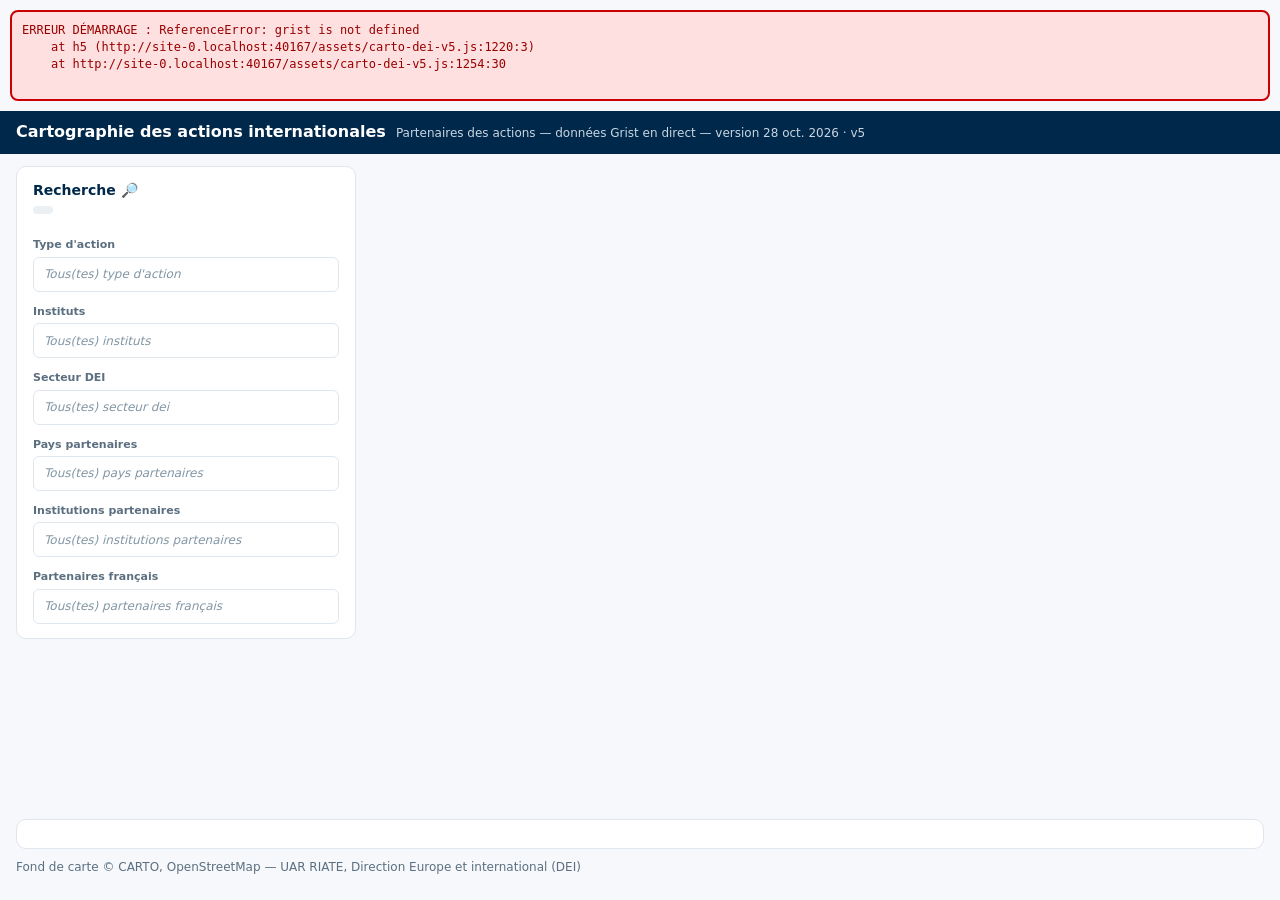
<file: index.html>
<!DOCTYPE html>
<html lang="fr">
  <head>
    <meta charset="UTF-8" />
    <meta name="viewport" content="width=device-width, initial-scale=1.0" />
    <title>Cartographie des actions internationales</title>
    <script src="https://docs.getgrist.com/grist-plugin-api.js"></script>
    <script type="module" crossorigin src="./assets/carto-dei-v5.js"></script>
    <link rel="stylesheet" crossorigin href="./assets/index-lw3D20XE.css">
    <!-- Thème commun aux tableaux de bord DEI (à charger après la feuille de l'application) -->
    <link rel="stylesheet" href="./assets/theme-dei.css?v=5">
  </head>
  <body>
    <div id="error-banner" style="display:none; background:#ffe0e0; color:#900; border:2px solid #c00; padding:10px; margin:10px; font-family:monospace; font-size:12px; white-space:pre-wrap; word-break:break-word;"></div>
    <script>
      function showError(msg) {
        var el = document.getElementById("error-banner");
        el.style.display = "block";
        el.textContent += msg + "\n\n";
      }
      window.addEventListener("error", function (e) {
        showError("ERREUR JS : " + e.message + " (" + e.filename + ":" + e.lineno + ")");
      });
      window.addEventListener("unhandledrejection", function (e) {
        showError("PROMESSE REJETÉE : " + (e.reason && e.reason.stack ? e.reason.stack : e.reason));
      });
    </script>
    <header id="header">
      <h1>Cartographie des actions internationales<small>Partenaires des actions — données Grist en direct — version 28 oct. 2026 · v5</small></h1>
    </header>

    <main id="main" role="main"></main>

    <description id="description"></description>

    <footer id="footer">
      Fond de carte © CARTO, OpenStreetMap — UAR RIATE, Direction Europe et international (DEI)
    </footer>

  </body>
</html>
</file>
<file: assets/index-lw3D20XE.css>
.maplibregl-map{font:12px/20px Helvetica Neue,Arial,Helvetica,sans-serif;overflow:hidden;position:relative;-webkit-tap-highlight-color:rgb(0 0 0/0)}.maplibregl-canvas{left:0;position:absolute;top:0}.maplibregl-map:fullscreen{height:100%;width:100%}.maplibregl-ctrl-group button.maplibregl-ctrl-compass{touch-action:none}.maplibregl-canvas-container.maplibregl-interactive,.maplibregl-ctrl-group button.maplibregl-ctrl-compass{cursor:grab;-webkit-user-select:none;-moz-user-select:none;user-select:none}.maplibregl-canvas-container.maplibregl-interactive.maplibregl-track-pointer{cursor:pointer}.maplibregl-canvas-container.maplibregl-interactive:active,.maplibregl-ctrl-group button.maplibregl-ctrl-compass:active{cursor:grabbing}.maplibregl-canvas-container.maplibregl-touch-zoom-rotate,.maplibregl-canvas-container.maplibregl-touch-zoom-rotate .maplibregl-canvas{touch-action:pan-x pan-y}.maplibregl-canvas-container.maplibregl-touch-drag-pan,.maplibregl-canvas-container.maplibregl-touch-drag-pan .maplibregl-canvas{touch-action:pinch-zoom}.maplibregl-canvas-container.maplibregl-touch-zoom-rotate.maplibregl-touch-drag-pan,.maplibregl-canvas-container.maplibregl-touch-zoom-rotate.maplibregl-touch-drag-pan .maplibregl-canvas{touch-action:none}.maplibregl-canvas-container.maplibregl-touch-drag-pan.maplibregl-cooperative-gestures,.maplibregl-canvas-container.maplibregl-touch-drag-pan.maplibregl-cooperative-gestures .maplibregl-canvas{touch-action:pan-x pan-y}.maplibregl-ctrl-bottom-left,.maplibregl-ctrl-bottom-right,.maplibregl-ctrl-top-left,.maplibregl-ctrl-top-right{pointer-events:none;position:absolute;z-index:2}.maplibregl-ctrl-top-left{left:0;top:0}.maplibregl-ctrl-top-right{right:0;top:0}.maplibregl-ctrl-bottom-left{bottom:0;left:0}.maplibregl-ctrl-bottom-right{bottom:0;right:0}.maplibregl-ctrl{clear:both;pointer-events:auto;transform:translate(0)}.maplibregl-ctrl-top-left .maplibregl-ctrl{float:left;margin:10px 0 0 10px}.maplibregl-ctrl-top-right .maplibregl-ctrl{float:right;margin:10px 10px 0 0}.maplibregl-ctrl-bottom-left .maplibregl-ctrl{float:left;margin:0 0 10px 10px}.maplibregl-ctrl-bottom-right .maplibregl-ctrl{float:right;margin:0 10px 10px 0}.maplibregl-ctrl-group{background:#fff;border-radius:4px}.maplibregl-ctrl-group:not(:empty){box-shadow:0 0 0 2px #0000001a}@media (forced-colors:active){.maplibregl-ctrl-group:not(:empty){box-shadow:0 0 0 2px ButtonText}}.maplibregl-ctrl-group button{background-color:transparent;border:0;box-sizing:border-box;cursor:pointer;display:block;height:29px;outline:none;padding:0;width:29px}.maplibregl-ctrl-group button+button{border-top:1px solid #ddd}.maplibregl-ctrl button .maplibregl-ctrl-icon{background-position:50%;background-repeat:no-repeat;display:block;height:100%;width:100%}@media (forced-colors:active){.maplibregl-ctrl-icon{background-color:transparent}.maplibregl-ctrl-group button+button{border-top:1px solid ButtonText}}.maplibregl-ctrl button::-moz-focus-inner{border:0;padding:0}.maplibregl-ctrl-attrib-button:focus,.maplibregl-ctrl-group button:focus{box-shadow:0 0 2px 2px #0096ff}.maplibregl-ctrl button:disabled{cursor:not-allowed}.maplibregl-ctrl button:disabled .maplibregl-ctrl-icon{opacity:.25}@media (hover:hover){.maplibregl-ctrl button:not(:disabled):hover{background-color:#0000000d}}.maplibregl-ctrl button:not(:disabled):active{background-color:#0000000d}.maplibregl-ctrl-group button:focus:focus-visible{box-shadow:0 0 2px 2px #0096ff}.maplibregl-ctrl-group button:focus:not(:focus-visible){box-shadow:none}.maplibregl-ctrl-group button:focus:first-child{border-radius:4px 4px 0 0}.maplibregl-ctrl-group button:focus:last-child{border-radius:0 0 4px 4px}.maplibregl-ctrl-group button:focus:only-child{border-radius:inherit}.maplibregl-ctrl button.maplibregl-ctrl-zoom-out .maplibregl-ctrl-icon{background-image:url("data:image/svg+xml;charset=utf-8,%3Csvg xmlns='http://www.w3.org/2000/svg' width='29' height='29' fill='%23333' viewBox='0 0 29 29'%3E%3Cpath d='M10 13c-.75 0-1.5.75-1.5 1.5S9.25 16 10 16h9c.75 0 1.5-.75 1.5-1.5S19.75 13 19 13z'/%3E%3C/svg%3E")}.maplibregl-ctrl button.maplibregl-ctrl-zoom-in .maplibregl-ctrl-icon{background-image:url("data:image/svg+xml;charset=utf-8,%3Csvg xmlns='http://www.w3.org/2000/svg' width='29' height='29' fill='%23333' viewBox='0 0 29 29'%3E%3Cpath d='M14.5 8.5c-.75 0-1.5.75-1.5 1.5v3h-3c-.75 0-1.5.75-1.5 1.5S9.25 16 10 16h3v3c0 .75.75 1.5 1.5 1.5S16 19.75 16 19v-3h3c.75 0 1.5-.75 1.5-1.5S19.75 13 19 13h-3v-3c0-.75-.75-1.5-1.5-1.5'/%3E%3C/svg%3E")}@media (forced-colors:active){.maplibregl-ctrl button.maplibregl-ctrl-zoom-out .maplibregl-ctrl-icon{background-image:url("data:image/svg+xml;charset=utf-8,%3Csvg xmlns='http://www.w3.org/2000/svg' width='29' height='29' fill='%23fff' viewBox='0 0 29 29'%3E%3Cpath d='M10 13c-.75 0-1.5.75-1.5 1.5S9.25 16 10 16h9c.75 0 1.5-.75 1.5-1.5S19.75 13 19 13z'/%3E%3C/svg%3E")}.maplibregl-ctrl button.maplibregl-ctrl-zoom-in .maplibregl-ctrl-icon{background-image:url("data:image/svg+xml;charset=utf-8,%3Csvg xmlns='http://www.w3.org/2000/svg' width='29' height='29' fill='%23fff' viewBox='0 0 29 29'%3E%3Cpath d='M14.5 8.5c-.75 0-1.5.75-1.5 1.5v3h-3c-.75 0-1.5.75-1.5 1.5S9.25 16 10 16h3v3c0 .75.75 1.5 1.5 1.5S16 19.75 16 19v-3h3c.75 0 1.5-.75 1.5-1.5S19.75 13 19 13h-3v-3c0-.75-.75-1.5-1.5-1.5'/%3E%3C/svg%3E")}}@media (forced-colors:active) and (prefers-color-scheme:light){.maplibregl-ctrl button.maplibregl-ctrl-zoom-out .maplibregl-ctrl-icon{background-image:url("data:image/svg+xml;charset=utf-8,%3Csvg xmlns='http://www.w3.org/2000/svg' width='29' height='29' viewBox='0 0 29 29'%3E%3Cpath d='M10 13c-.75 0-1.5.75-1.5 1.5S9.25 16 10 16h9c.75 0 1.5-.75 1.5-1.5S19.75 13 19 13z'/%3E%3C/svg%3E")}.maplibregl-ctrl button.maplibregl-ctrl-zoom-in .maplibregl-ctrl-icon{background-image:url("data:image/svg+xml;charset=utf-8,%3Csvg xmlns='http://www.w3.org/2000/svg' width='29' height='29' viewBox='0 0 29 29'%3E%3Cpath d='M14.5 8.5c-.75 0-1.5.75-1.5 1.5v3h-3c-.75 0-1.5.75-1.5 1.5S9.25 16 10 16h3v3c0 .75.75 1.5 1.5 1.5S16 19.75 16 19v-3h3c.75 0 1.5-.75 1.5-1.5S19.75 13 19 13h-3v-3c0-.75-.75-1.5-1.5-1.5'/%3E%3C/svg%3E")}}.maplibregl-ctrl button.maplibregl-ctrl-fullscreen .maplibregl-ctrl-icon{background-image:url("data:image/svg+xml;charset=utf-8,%3Csvg xmlns='http://www.w3.org/2000/svg' width='29' height='29' fill='%23333' viewBox='0 0 29 29'%3E%3Cpath d='M24 16v5.5c0 1.75-.75 2.5-2.5 2.5H16v-1l3-1.5-4-5.5 1-1 5.5 4 1.5-3zM6 16l1.5 3 5.5-4 1 1-4 5.5 3 1.5v1H7.5C5.75 24 5 23.25 5 21.5V16zm7-11v1l-3 1.5 4 5.5-1 1-5.5-4L6 13H5V7.5C5 5.75 5.75 5 7.5 5zm11 2.5c0-1.75-.75-2.5-2.5-2.5H16v1l3 1.5-4 5.5 1 1 5.5-4 1.5 3h1z'/%3E%3C/svg%3E")}.maplibregl-ctrl button.maplibregl-ctrl-shrink .maplibregl-ctrl-icon{background-image:url("data:image/svg+xml;charset=utf-8,%3Csvg xmlns='http://www.w3.org/2000/svg' width='29' height='29' viewBox='0 0 29 29'%3E%3Cpath d='M18.5 16c-1.75 0-2.5.75-2.5 2.5V24h1l1.5-3 5.5 4 1-1-4-5.5 3-1.5v-1zM13 18.5c0-1.75-.75-2.5-2.5-2.5H5v1l3 1.5L4 24l1 1 5.5-4 1.5 3h1zm3-8c0 1.75.75 2.5 2.5 2.5H24v-1l-3-1.5L25 5l-1-1-5.5 4L17 5h-1zM10.5 13c1.75 0 2.5-.75 2.5-2.5V5h-1l-1.5 3L5 4 4 5l4 5.5L5 12v1z'/%3E%3C/svg%3E")}@media (forced-colors:active){.maplibregl-ctrl button.maplibregl-ctrl-fullscreen .maplibregl-ctrl-icon{background-image:url("data:image/svg+xml;charset=utf-8,%3Csvg xmlns='http://www.w3.org/2000/svg' width='29' height='29' fill='%23fff' viewBox='0 0 29 29'%3E%3Cpath d='M24 16v5.5c0 1.75-.75 2.5-2.5 2.5H16v-1l3-1.5-4-5.5 1-1 5.5 4 1.5-3zM6 16l1.5 3 5.5-4 1 1-4 5.5 3 1.5v1H7.5C5.75 24 5 23.25 5 21.5V16zm7-11v1l-3 1.5 4 5.5-1 1-5.5-4L6 13H5V7.5C5 5.75 5.75 5 7.5 5zm11 2.5c0-1.75-.75-2.5-2.5-2.5H16v1l3 1.5-4 5.5 1 1 5.5-4 1.5 3h1z'/%3E%3C/svg%3E")}.maplibregl-ctrl button.maplibregl-ctrl-shrink .maplibregl-ctrl-icon{background-image:url("data:image/svg+xml;charset=utf-8,%3Csvg xmlns='http://www.w3.org/2000/svg' width='29' height='29' fill='%23fff' viewBox='0 0 29 29'%3E%3Cpath d='M18.5 16c-1.75 0-2.5.75-2.5 2.5V24h1l1.5-3 5.5 4 1-1-4-5.5 3-1.5v-1zM13 18.5c0-1.75-.75-2.5-2.5-2.5H5v1l3 1.5L4 24l1 1 5.5-4 1.5 3h1zm3-8c0 1.75.75 2.5 2.5 2.5H24v-1l-3-1.5L25 5l-1-1-5.5 4L17 5h-1zM10.5 13c1.75 0 2.5-.75 2.5-2.5V5h-1l-1.5 3L5 4 4 5l4 5.5L5 12v1z'/%3E%3C/svg%3E")}}@media (forced-colors:active) and (prefers-color-scheme:light){.maplibregl-ctrl button.maplibregl-ctrl-fullscreen .maplibregl-ctrl-icon{background-image:url("data:image/svg+xml;charset=utf-8,%3Csvg xmlns='http://www.w3.org/2000/svg' width='29' height='29' viewBox='0 0 29 29'%3E%3Cpath d='M24 16v5.5c0 1.75-.75 2.5-2.5 2.5H16v-1l3-1.5-4-5.5 1-1 5.5 4 1.5-3zM6 16l1.5 3 5.5-4 1 1-4 5.5 3 1.5v1H7.5C5.75 24 5 23.25 5 21.5V16zm7-11v1l-3 1.5 4 5.5-1 1-5.5-4L6 13H5V7.5C5 5.75 5.75 5 7.5 5zm11 2.5c0-1.75-.75-2.5-2.5-2.5H16v1l3 1.5-4 5.5 1 1 5.5-4 1.5 3h1z'/%3E%3C/svg%3E")}.maplibregl-ctrl button.maplibregl-ctrl-shrink .maplibregl-ctrl-icon{background-image:url("data:image/svg+xml;charset=utf-8,%3Csvg xmlns='http://www.w3.org/2000/svg' width='29' height='29' viewBox='0 0 29 29'%3E%3Cpath d='M18.5 16c-1.75 0-2.5.75-2.5 2.5V24h1l1.5-3 5.5 4 1-1-4-5.5 3-1.5v-1zM13 18.5c0-1.75-.75-2.5-2.5-2.5H5v1l3 1.5L4 24l1 1 5.5-4 1.5 3h1zm3-8c0 1.75.75 2.5 2.5 2.5H24v-1l-3-1.5L25 5l-1-1-5.5 4L17 5h-1zM10.5 13c1.75 0 2.5-.75 2.5-2.5V5h-1l-1.5 3L5 4 4 5l4 5.5L5 12v1z'/%3E%3C/svg%3E")}}.maplibregl-ctrl button.maplibregl-ctrl-compass .maplibregl-ctrl-icon{background-image:url("data:image/svg+xml;charset=utf-8,%3Csvg xmlns='http://www.w3.org/2000/svg' width='29' height='29' fill='%23333' viewBox='0 0 29 29'%3E%3Cpath d='m10.5 14 4-8 4 8z'/%3E%3Cpath fill='%23ccc' d='m10.5 16 4 8 4-8z'/%3E%3C/svg%3E")}@media (forced-colors:active){.maplibregl-ctrl button.maplibregl-ctrl-compass .maplibregl-ctrl-icon{background-image:url("data:image/svg+xml;charset=utf-8,%3Csvg xmlns='http://www.w3.org/2000/svg' width='29' height='29' fill='%23fff' viewBox='0 0 29 29'%3E%3Cpath d='m10.5 14 4-8 4 8z'/%3E%3Cpath fill='%23ccc' d='m10.5 16 4 8 4-8z'/%3E%3C/svg%3E")}}@media (forced-colors:active) and (prefers-color-scheme:light){.maplibregl-ctrl button.maplibregl-ctrl-compass .maplibregl-ctrl-icon{background-image:url("data:image/svg+xml;charset=utf-8,%3Csvg xmlns='http://www.w3.org/2000/svg' width='29' height='29' viewBox='0 0 29 29'%3E%3Cpath d='m10.5 14 4-8 4 8z'/%3E%3Cpath fill='%23ccc' d='m10.5 16 4 8 4-8z'/%3E%3C/svg%3E")}}.maplibregl-ctrl button.maplibregl-ctrl-globe .maplibregl-ctrl-icon{background-image:url("data:image/svg+xml;charset=utf-8,%3Csvg xmlns='http://www.w3.org/2000/svg' width='22' height='22' fill='none' stroke='%23333' viewBox='0 0 22 22'%3E%3Ccircle cx='11' cy='11' r='8.5'/%3E%3Cpath d='M17.5 11c0 4.819-3.02 8.5-6.5 8.5S4.5 15.819 4.5 11 7.52 2.5 11 2.5s6.5 3.681 6.5 8.5Z'/%3E%3Cpath d='M13.5 11c0 2.447-.331 4.64-.853 6.206-.262.785-.562 1.384-.872 1.777-.314.399-.58.517-.775.517s-.461-.118-.775-.517c-.31-.393-.61-.992-.872-1.777C8.831 15.64 8.5 13.446 8.5 11s.331-4.64.853-6.206c.262-.785.562-1.384.872-1.777.314-.399.58-.517.775-.517s.461.118.775.517c.31.393.61.992.872 1.777.522 1.565.853 3.76.853 6.206Z'/%3E%3Cpath d='M11 7.5c-1.909 0-3.622-.166-4.845-.428-.616-.132-1.08-.283-1.379-.434a1.3 1.3 0 0 1-.224-.138q.07-.058.224-.138c.299-.151.763-.302 1.379-.434C7.378 5.666 9.091 5.5 11 5.5s3.622.166 4.845.428c.616.132 1.08.283 1.379.434.105.053.177.1.224.138q-.07.058-.224.138c-.299.151-.763.302-1.379.434-1.223.262-2.936.428-4.845.428ZM4.486 6.436ZM11 16.5c-1.909 0-3.622-.166-4.845-.428-.616-.132-1.08-.283-1.379-.434a1.3 1.3 0 0 1-.224-.138 1.3 1.3 0 0 1 .224-.138c.299-.151.763-.302 1.379-.434C7.378 14.666 9.091 14.5 11 14.5s3.622.166 4.845.428c.616.132 1.08.283 1.379.434.105.053.177.1.224.138a1.3 1.3 0 0 1-.224.138c-.299.151-.763.302-1.379.434-1.223.262-2.936.428-4.845.428Zm-6.514-1.064ZM11 12.5c-2.46 0-4.672-.222-6.255-.574-.796-.177-1.406-.38-1.805-.59a1.5 1.5 0 0 1-.39-.272.3.3 0 0 1-.047-.064.3.3 0 0 1 .048-.064c.066-.073.189-.167.389-.272.399-.21 1.009-.413 1.805-.59C6.328 9.722 8.54 9.5 11 9.5s4.672.222 6.256.574c.795.177 1.405.38 1.804.59.2.105.323.2.39.272a.3.3 0 0 1 .047.064.3.3 0 0 1-.048.064 1.4 1.4 0 0 1-.389.272c-.399.21-1.009.413-1.804.59-1.584.352-3.796.574-6.256.574Zm-8.501-1.51v.002zm0 .018v.002zm17.002.002v-.002zm0-.018v-.002z'/%3E%3C/svg%3E")}.maplibregl-ctrl button.maplibregl-ctrl-globe-enabled .maplibregl-ctrl-icon{background-image:url("data:image/svg+xml;charset=utf-8,%3Csvg xmlns='http://www.w3.org/2000/svg' width='22' height='22' fill='none' stroke='%2333b5e5' viewBox='0 0 22 22'%3E%3Ccircle cx='11' cy='11' r='8.5'/%3E%3Cpath d='M17.5 11c0 4.819-3.02 8.5-6.5 8.5S4.5 15.819 4.5 11 7.52 2.5 11 2.5s6.5 3.681 6.5 8.5Z'/%3E%3Cpath d='M13.5 11c0 2.447-.331 4.64-.853 6.206-.262.785-.562 1.384-.872 1.777-.314.399-.58.517-.775.517s-.461-.118-.775-.517c-.31-.393-.61-.992-.872-1.777C8.831 15.64 8.5 13.446 8.5 11s.331-4.64.853-6.206c.262-.785.562-1.384.872-1.777.314-.399.58-.517.775-.517s.461.118.775.517c.31.393.61.992.872 1.777.522 1.565.853 3.76.853 6.206Z'/%3E%3Cpath d='M11 7.5c-1.909 0-3.622-.166-4.845-.428-.616-.132-1.08-.283-1.379-.434a1.3 1.3 0 0 1-.224-.138q.07-.058.224-.138c.299-.151.763-.302 1.379-.434C7.378 5.666 9.091 5.5 11 5.5s3.622.166 4.845.428c.616.132 1.08.283 1.379.434.105.053.177.1.224.138q-.07.058-.224.138c-.299.151-.763.302-1.379.434-1.223.262-2.936.428-4.845.428ZM4.486 6.436ZM11 16.5c-1.909 0-3.622-.166-4.845-.428-.616-.132-1.08-.283-1.379-.434a1.3 1.3 0 0 1-.224-.138 1.3 1.3 0 0 1 .224-.138c.299-.151.763-.302 1.379-.434C7.378 14.666 9.091 14.5 11 14.5s3.622.166 4.845.428c.616.132 1.08.283 1.379.434.105.053.177.1.224.138a1.3 1.3 0 0 1-.224.138c-.299.151-.763.302-1.379.434-1.223.262-2.936.428-4.845.428Zm-6.514-1.064ZM11 12.5c-2.46 0-4.672-.222-6.255-.574-.796-.177-1.406-.38-1.805-.59a1.5 1.5 0 0 1-.39-.272.3.3 0 0 1-.047-.064.3.3 0 0 1 .048-.064c.066-.073.189-.167.389-.272.399-.21 1.009-.413 1.805-.59C6.328 9.722 8.54 9.5 11 9.5s4.672.222 6.256.574c.795.177 1.405.38 1.804.59.2.105.323.2.39.272a.3.3 0 0 1 .047.064.3.3 0 0 1-.048.064 1.4 1.4 0 0 1-.389.272c-.399.21-1.009.413-1.804.59-1.584.352-3.796.574-6.256.574Zm-8.501-1.51v.002zm0 .018v.002zm17.002.002v-.002zm0-.018v-.002z'/%3E%3C/svg%3E")}.maplibregl-ctrl button.maplibregl-ctrl-terrain .maplibregl-ctrl-icon{background-image:url("data:image/svg+xml;charset=utf-8,%3Csvg xmlns='http://www.w3.org/2000/svg' width='22' height='22' fill='%23333' viewBox='0 0 22 22'%3E%3Cpath d='m1.754 13.406 4.453-4.851 3.09 3.09 3.281 3.277.969-.969-3.309-3.312 3.844-4.121 6.148 6.886h1.082v-.855l-7.207-8.07-4.84 5.187L6.169 6.57l-5.48 5.965v.871ZM.688 16.844h20.625v1.375H.688Zm0 0'/%3E%3C/svg%3E")}.maplibregl-ctrl button.maplibregl-ctrl-terrain-enabled .maplibregl-ctrl-icon{background-image:url("data:image/svg+xml;charset=utf-8,%3Csvg xmlns='http://www.w3.org/2000/svg' width='22' height='22' fill='%2333b5e5' viewBox='0 0 22 22'%3E%3Cpath d='m1.754 13.406 4.453-4.851 3.09 3.09 3.281 3.277.969-.969-3.309-3.312 3.844-4.121 6.148 6.886h1.082v-.855l-7.207-8.07-4.84 5.187L6.169 6.57l-5.48 5.965v.871ZM.688 16.844h20.625v1.375H.688Zm0 0'/%3E%3C/svg%3E")}.maplibregl-ctrl button.maplibregl-ctrl-geolocate .maplibregl-ctrl-icon{background-image:url("data:image/svg+xml;charset=utf-8,%3Csvg xmlns='http://www.w3.org/2000/svg' width='29' height='29' fill='%23333' viewBox='0 0 20 20'%3E%3Cpath d='M10 4C9 4 9 5 9 5v.1A5 5 0 0 0 5.1 9H5s-1 0-1 1 1 1 1 1h.1A5 5 0 0 0 9 14.9v.1s0 1 1 1 1-1 1-1v-.1a5 5 0 0 0 3.9-3.9h.1s1 0 1-1-1-1-1-1h-.1A5 5 0 0 0 11 5.1V5s0-1-1-1m0 2.5a3.5 3.5 0 1 1 0 7 3.5 3.5 0 1 1 0-7'/%3E%3Ccircle cx='10' cy='10' r='2'/%3E%3C/svg%3E")}.maplibregl-ctrl button.maplibregl-ctrl-geolocate:disabled .maplibregl-ctrl-icon{background-image:url("data:image/svg+xml;charset=utf-8,%3Csvg xmlns='http://www.w3.org/2000/svg' width='29' height='29' fill='%23aaa' viewBox='0 0 20 20'%3E%3Cpath d='M10 4C9 4 9 5 9 5v.1A5 5 0 0 0 5.1 9H5s-1 0-1 1 1 1 1 1h.1A5 5 0 0 0 9 14.9v.1s0 1 1 1 1-1 1-1v-.1a5 5 0 0 0 3.9-3.9h.1s1 0 1-1-1-1-1-1h-.1A5 5 0 0 0 11 5.1V5s0-1-1-1m0 2.5a3.5 3.5 0 1 1 0 7 3.5 3.5 0 1 1 0-7'/%3E%3Ccircle cx='10' cy='10' r='2'/%3E%3Cpath fill='red' d='m14 5 1 1-9 9-1-1z'/%3E%3C/svg%3E")}.maplibregl-ctrl button.maplibregl-ctrl-geolocate.maplibregl-ctrl-geolocate-active .maplibregl-ctrl-icon{background-image:url("data:image/svg+xml;charset=utf-8,%3Csvg xmlns='http://www.w3.org/2000/svg' width='29' height='29' fill='%2333b5e5' viewBox='0 0 20 20'%3E%3Cpath d='M10 4C9 4 9 5 9 5v.1A5 5 0 0 0 5.1 9H5s-1 0-1 1 1 1 1 1h.1A5 5 0 0 0 9 14.9v.1s0 1 1 1 1-1 1-1v-.1a5 5 0 0 0 3.9-3.9h.1s1 0 1-1-1-1-1-1h-.1A5 5 0 0 0 11 5.1V5s0-1-1-1m0 2.5a3.5 3.5 0 1 1 0 7 3.5 3.5 0 1 1 0-7'/%3E%3Ccircle cx='10' cy='10' r='2'/%3E%3C/svg%3E")}.maplibregl-ctrl button.maplibregl-ctrl-geolocate.maplibregl-ctrl-geolocate-active-error .maplibregl-ctrl-icon{background-image:url("data:image/svg+xml;charset=utf-8,%3Csvg xmlns='http://www.w3.org/2000/svg' width='29' height='29' fill='%23e58978' viewBox='0 0 20 20'%3E%3Cpath d='M10 4C9 4 9 5 9 5v.1A5 5 0 0 0 5.1 9H5s-1 0-1 1 1 1 1 1h.1A5 5 0 0 0 9 14.9v.1s0 1 1 1 1-1 1-1v-.1a5 5 0 0 0 3.9-3.9h.1s1 0 1-1-1-1-1-1h-.1A5 5 0 0 0 11 5.1V5s0-1-1-1m0 2.5a3.5 3.5 0 1 1 0 7 3.5 3.5 0 1 1 0-7'/%3E%3Ccircle cx='10' cy='10' r='2'/%3E%3C/svg%3E")}.maplibregl-ctrl button.maplibregl-ctrl-geolocate.maplibregl-ctrl-geolocate-background .maplibregl-ctrl-icon{background-image:url("data:image/svg+xml;charset=utf-8,%3Csvg xmlns='http://www.w3.org/2000/svg' width='29' height='29' fill='%2333b5e5' viewBox='0 0 20 20'%3E%3Cpath d='M10 4C9 4 9 5 9 5v.1A5 5 0 0 0 5.1 9H5s-1 0-1 1 1 1 1 1h.1A5 5 0 0 0 9 14.9v.1s0 1 1 1 1-1 1-1v-.1a5 5 0 0 0 3.9-3.9h.1s1 0 1-1-1-1-1-1h-.1A5 5 0 0 0 11 5.1V5s0-1-1-1m0 2.5a3.5 3.5 0 1 1 0 7 3.5 3.5 0 1 1 0-7'/%3E%3C/svg%3E")}.maplibregl-ctrl button.maplibregl-ctrl-geolocate.maplibregl-ctrl-geolocate-background-error .maplibregl-ctrl-icon{background-image:url("data:image/svg+xml;charset=utf-8,%3Csvg xmlns='http://www.w3.org/2000/svg' width='29' height='29' fill='%23e54e33' viewBox='0 0 20 20'%3E%3Cpath d='M10 4C9 4 9 5 9 5v.1A5 5 0 0 0 5.1 9H5s-1 0-1 1 1 1 1 1h.1A5 5 0 0 0 9 14.9v.1s0 1 1 1 1-1 1-1v-.1a5 5 0 0 0 3.9-3.9h.1s1 0 1-1-1-1-1-1h-.1A5 5 0 0 0 11 5.1V5s0-1-1-1m0 2.5a3.5 3.5 0 1 1 0 7 3.5 3.5 0 1 1 0-7'/%3E%3C/svg%3E")}.maplibregl-ctrl button.maplibregl-ctrl-geolocate.maplibregl-ctrl-geolocate-waiting .maplibregl-ctrl-icon{animation:maplibregl-spin 2s linear infinite}@media (forced-colors:active){.maplibregl-ctrl button.maplibregl-ctrl-geolocate .maplibregl-ctrl-icon{background-image:url("data:image/svg+xml;charset=utf-8,%3Csvg xmlns='http://www.w3.org/2000/svg' width='29' height='29' fill='%23fff' viewBox='0 0 20 20'%3E%3Cpath d='M10 4C9 4 9 5 9 5v.1A5 5 0 0 0 5.1 9H5s-1 0-1 1 1 1 1 1h.1A5 5 0 0 0 9 14.9v.1s0 1 1 1 1-1 1-1v-.1a5 5 0 0 0 3.9-3.9h.1s1 0 1-1-1-1-1-1h-.1A5 5 0 0 0 11 5.1V5s0-1-1-1m0 2.5a3.5 3.5 0 1 1 0 7 3.5 3.5 0 1 1 0-7'/%3E%3Ccircle cx='10' cy='10' r='2'/%3E%3C/svg%3E")}.maplibregl-ctrl button.maplibregl-ctrl-geolocate:disabled .maplibregl-ctrl-icon{background-image:url("data:image/svg+xml;charset=utf-8,%3Csvg xmlns='http://www.w3.org/2000/svg' width='29' height='29' fill='%23999' viewBox='0 0 20 20'%3E%3Cpath d='M10 4C9 4 9 5 9 5v.1A5 5 0 0 0 5.1 9H5s-1 0-1 1 1 1 1 1h.1A5 5 0 0 0 9 14.9v.1s0 1 1 1 1-1 1-1v-.1a5 5 0 0 0 3.9-3.9h.1s1 0 1-1-1-1-1-1h-.1A5 5 0 0 0 11 5.1V5s0-1-1-1m0 2.5a3.5 3.5 0 1 1 0 7 3.5 3.5 0 1 1 0-7'/%3E%3Ccircle cx='10' cy='10' r='2'/%3E%3Cpath fill='red' d='m14 5 1 1-9 9-1-1z'/%3E%3C/svg%3E")}.maplibregl-ctrl button.maplibregl-ctrl-geolocate.maplibregl-ctrl-geolocate-active .maplibregl-ctrl-icon{background-image:url("data:image/svg+xml;charset=utf-8,%3Csvg xmlns='http://www.w3.org/2000/svg' width='29' height='29' fill='%2333b5e5' viewBox='0 0 20 20'%3E%3Cpath d='M10 4C9 4 9 5 9 5v.1A5 5 0 0 0 5.1 9H5s-1 0-1 1 1 1 1 1h.1A5 5 0 0 0 9 14.9v.1s0 1 1 1 1-1 1-1v-.1a5 5 0 0 0 3.9-3.9h.1s1 0 1-1-1-1-1-1h-.1A5 5 0 0 0 11 5.1V5s0-1-1-1m0 2.5a3.5 3.5 0 1 1 0 7 3.5 3.5 0 1 1 0-7'/%3E%3Ccircle cx='10' cy='10' r='2'/%3E%3C/svg%3E")}.maplibregl-ctrl button.maplibregl-ctrl-geolocate.maplibregl-ctrl-geolocate-active-error .maplibregl-ctrl-icon{background-image:url("data:image/svg+xml;charset=utf-8,%3Csvg xmlns='http://www.w3.org/2000/svg' width='29' height='29' fill='%23e58978' viewBox='0 0 20 20'%3E%3Cpath d='M10 4C9 4 9 5 9 5v.1A5 5 0 0 0 5.1 9H5s-1 0-1 1 1 1 1 1h.1A5 5 0 0 0 9 14.9v.1s0 1 1 1 1-1 1-1v-.1a5 5 0 0 0 3.9-3.9h.1s1 0 1-1-1-1-1-1h-.1A5 5 0 0 0 11 5.1V5s0-1-1-1m0 2.5a3.5 3.5 0 1 1 0 7 3.5 3.5 0 1 1 0-7'/%3E%3Ccircle cx='10' cy='10' r='2'/%3E%3C/svg%3E")}.maplibregl-ctrl button.maplibregl-ctrl-geolocate.maplibregl-ctrl-geolocate-background .maplibregl-ctrl-icon{background-image:url("data:image/svg+xml;charset=utf-8,%3Csvg xmlns='http://www.w3.org/2000/svg' width='29' height='29' fill='%2333b5e5' viewBox='0 0 20 20'%3E%3Cpath d='M10 4C9 4 9 5 9 5v.1A5 5 0 0 0 5.1 9H5s-1 0-1 1 1 1 1 1h.1A5 5 0 0 0 9 14.9v.1s0 1 1 1 1-1 1-1v-.1a5 5 0 0 0 3.9-3.9h.1s1 0 1-1-1-1-1-1h-.1A5 5 0 0 0 11 5.1V5s0-1-1-1m0 2.5a3.5 3.5 0 1 1 0 7 3.5 3.5 0 1 1 0-7'/%3E%3C/svg%3E")}.maplibregl-ctrl button.maplibregl-ctrl-geolocate.maplibregl-ctrl-geolocate-background-error .maplibregl-ctrl-icon{background-image:url("data:image/svg+xml;charset=utf-8,%3Csvg xmlns='http://www.w3.org/2000/svg' width='29' height='29' fill='%23e54e33' viewBox='0 0 20 20'%3E%3Cpath d='M10 4C9 4 9 5 9 5v.1A5 5 0 0 0 5.1 9H5s-1 0-1 1 1 1 1 1h.1A5 5 0 0 0 9 14.9v.1s0 1 1 1 1-1 1-1v-.1a5 5 0 0 0 3.9-3.9h.1s1 0 1-1-1-1-1-1h-.1A5 5 0 0 0 11 5.1V5s0-1-1-1m0 2.5a3.5 3.5 0 1 1 0 7 3.5 3.5 0 1 1 0-7'/%3E%3C/svg%3E")}}@media (forced-colors:active) and (prefers-color-scheme:light){.maplibregl-ctrl button.maplibregl-ctrl-geolocate .maplibregl-ctrl-icon{background-image:url("data:image/svg+xml;charset=utf-8,%3Csvg xmlns='http://www.w3.org/2000/svg' width='29' height='29' viewBox='0 0 20 20'%3E%3Cpath d='M10 4C9 4 9 5 9 5v.1A5 5 0 0 0 5.1 9H5s-1 0-1 1 1 1 1 1h.1A5 5 0 0 0 9 14.9v.1s0 1 1 1 1-1 1-1v-.1a5 5 0 0 0 3.9-3.9h.1s1 0 1-1-1-1-1-1h-.1A5 5 0 0 0 11 5.1V5s0-1-1-1m0 2.5a3.5 3.5 0 1 1 0 7 3.5 3.5 0 1 1 0-7'/%3E%3Ccircle cx='10' cy='10' r='2'/%3E%3C/svg%3E")}.maplibregl-ctrl button.maplibregl-ctrl-geolocate:disabled .maplibregl-ctrl-icon{background-image:url("data:image/svg+xml;charset=utf-8,%3Csvg xmlns='http://www.w3.org/2000/svg' width='29' height='29' fill='%23666' viewBox='0 0 20 20'%3E%3Cpath d='M10 4C9 4 9 5 9 5v.1A5 5 0 0 0 5.1 9H5s-1 0-1 1 1 1 1 1h.1A5 5 0 0 0 9 14.9v.1s0 1 1 1 1-1 1-1v-.1a5 5 0 0 0 3.9-3.9h.1s1 0 1-1-1-1-1-1h-.1A5 5 0 0 0 11 5.1V5s0-1-1-1m0 2.5a3.5 3.5 0 1 1 0 7 3.5 3.5 0 1 1 0-7'/%3E%3Ccircle cx='10' cy='10' r='2'/%3E%3Cpath fill='red' d='m14 5 1 1-9 9-1-1z'/%3E%3C/svg%3E")}}@keyframes maplibregl-spin{0%{transform:rotate(0)}to{transform:rotate(1turn)}}a.maplibregl-ctrl-logo{background-image:url("data:image/svg+xml;charset=utf-8,%3Csvg xmlns='http://www.w3.org/2000/svg' width='88' height='23' fill='none'%3E%3Cpath fill='%23000' fill-opacity='.4' fill-rule='evenodd' d='M17.408 16.796h-1.827l2.501-12.095h.198l3.324 6.533.988 2.19.988-2.19 3.258-6.533h.181l2.6 12.095h-1.81l-1.218-5.644-.362-1.71-.658 1.71-2.929 5.644h-.098l-2.914-5.644-.757-1.71-.345 1.71zm1.958-3.42-.726 3.663a1.255 1.255 0 0 1-1.232 1.011h-1.827a1.255 1.255 0 0 1-1.229-1.509l2.501-12.095a1.255 1.255 0 0 1 1.23-1.001h.197a1.25 1.25 0 0 1 1.12.685l3.19 6.273 3.125-6.263a1.25 1.25 0 0 1 1.123-.695h.181a1.255 1.255 0 0 1 1.227.991l1.443 6.71a5 5 0 0 1 .314-.787l.009-.016a4.6 4.6 0 0 1 1.777-1.887c.782-.46 1.668-.667 2.611-.667a4.6 4.6 0 0 1 1.7.32l.306.134c.21-.16.474-.256.759-.256h1.694a1.255 1.255 0 0 1 1.212.925 1.255 1.255 0 0 1 1.212-.925h1.711c.284 0 .545.094.755.252.613-.3 1.312-.45 2.075-.45 1.356 0 2.557.445 3.482 1.4q.47.48.763 1.064V4.701a1.255 1.255 0 0 1 1.255-1.255h1.86A1.255 1.255 0 0 1 54.44 4.7v9.194h2.217c.19 0 .37.043.532.118v-4.77c0-.356.147-.678.385-.906a2.42 2.42 0 0 1-.682-1.71c0-.665.267-1.253.735-1.7a2.45 2.45 0 0 1 1.722-.674 2.43 2.43 0 0 1 1.705.675q.318.302.504.683V4.7a1.255 1.255 0 0 1 1.255-1.255h1.744A1.255 1.255 0 0 1 65.812 4.7v3.335a4.8 4.8 0 0 1 1.526-.246c.938 0 1.817.214 2.59.69a4.47 4.47 0 0 1 1.67 1.743v-.98a1.255 1.255 0 0 1 1.256-1.256h1.777c.233 0 .451.064.639.174a3.4 3.4 0 0 1 1.567-.372c.346 0 .861.02 1.285.232a1.25 1.25 0 0 1 .689 1.004 4.7 4.7 0 0 1 .853-.588c.795-.44 1.675-.647 2.61-.647 1.385 0 2.65.39 3.525 1.396.836.938 1.168 2.173 1.168 3.528q-.001.515-.056 1.051a1.255 1.255 0 0 1-.947 1.09l.408.952a1.255 1.255 0 0 1-.477 1.552c-.418.268-.92.463-1.458.612-.613.171-1.304.244-2.049.244-1.06 0-2.043-.207-2.886-.698l-.015-.008c-.798-.48-1.419-1.135-1.818-1.963l-.004-.008a5.8 5.8 0 0 1-.548-2.512q0-.429.053-.843a1.3 1.3 0 0 1-.333-.086l-.166-.004c-.223 0-.426.062-.643.228-.03.024-.142.139-.142.59v3.883a1.255 1.255 0 0 1-1.256 1.256h-1.777a1.255 1.255 0 0 1-1.256-1.256V15.69l-.032.057a4.8 4.8 0 0 1-1.86 1.833 5.04 5.04 0 0 1-2.484.634 4.5 4.5 0 0 1-1.935-.424 1.25 1.25 0 0 1-.764.258h-1.71a1.255 1.255 0 0 1-1.256-1.255V7.687a2.4 2.4 0 0 1-.428.625c.253.23.412.561.412.93v7.553a1.255 1.255 0 0 1-1.256 1.255h-1.843a1.25 1.25 0 0 1-.894-.373c-.228.23-.544.373-.894.373H51.32a1.255 1.255 0 0 1-1.256-1.255v-1.251l-.061.117a4.7 4.7 0 0 1-1.782 1.884 4.77 4.77 0 0 1-2.485.67 5.6 5.6 0 0 1-1.485-.188l.009 2.764a1.255 1.255 0 0 1-1.255 1.259h-1.729a1.255 1.255 0 0 1-1.255-1.255v-3.537a1.255 1.255 0 0 1-1.167.793h-1.679a1.25 1.25 0 0 1-.77-.263 4.5 4.5 0 0 1-1.945.429c-.885 0-1.724-.21-2.495-.632l-.017-.01a5 5 0 0 1-1.081-.836 1.255 1.255 0 0 1-1.254 1.312h-1.81a1.255 1.255 0 0 1-1.228-.99l-.782-3.625-2.044 3.939a1.25 1.25 0 0 1-1.115.676h-.098a1.25 1.25 0 0 1-1.116-.68l-2.061-3.994zM35.92 16.63l.207-.114.223-.15q.493-.356.735-.785l.061-.118.033 1.332h1.678V9.242h-1.694l-.033 1.267q-.133-.329-.526-.658l-.032-.028a3.2 3.2 0 0 0-.668-.428l-.27-.12a3.3 3.3 0 0 0-1.235-.23q-1.136-.001-1.974.493a3.36 3.36 0 0 0-1.3 1.382q-.445.89-.444 2.074 0 1.2.51 2.107a3.8 3.8 0 0 0 1.382 1.381 3.9 3.9 0 0 0 1.893.477q.795 0 1.455-.33zm-2.789-5.38q-.576.675-.575 1.762 0 1.102.559 1.794.576.675 1.645.675a2.25 2.25 0 0 0 .934-.19 2.2 2.2 0 0 0 .468-.29l.178-.161a2.2 2.2 0 0 0 .397-.561q.244-.5.244-1.15v-.115q0-.708-.296-1.267l-.043-.077a2.2 2.2 0 0 0-.633-.709l-.13-.086-.047-.028a2.1 2.1 0 0 0-1.073-.285q-1.052 0-1.629.692zm2.316 2.706c.163-.17.28-.407.28-.83v-.114c0-.292-.06-.508-.15-.68a.96.96 0 0 0-.353-.389.85.85 0 0 0-.464-.127c-.4 0-.56.114-.664.239l-.01.012c-.148.174-.275.45-.275.945 0 .506.122.801.27.99.097.11.266.224.68.224.303 0 .504-.09.687-.269zm7.545 1.705a2.6 2.6 0 0 0 .331.423q.319.33.755.548l.173.074q.65.255 1.49.255 1.02 0 1.844-.493a3.45 3.45 0 0 0 1.316-1.4q.493-.904.493-2.089 0-1.909-.988-2.913-.988-1.02-2.584-1.02-.898 0-1.575.347a3 3 0 0 0-.415.262l-.199.166a3.4 3.4 0 0 0-.64.82V9.242h-1.712v11.553h1.729l-.017-5.134zm.53-1.138q.206.29.48.5l.155.11.053.034q.51.296 1.119.297 1.07 0 1.645-.675.577-.69.576-1.762 0-1.119-.576-1.777-.558-.675-1.645-.675-.435 0-.835.16a2 2 0 0 0-.284.136 2 2 0 0 0-.363.254 2.2 2.2 0 0 0-.46.569l-.082.162a2.6 2.6 0 0 0-.213 1.072v.115q0 .707.296 1.267l.135.211zm.964-.818a1.1 1.1 0 0 0 .367.385.94.94 0 0 0 .476.118c.423 0 .59-.117.687-.23.159-.194.28-.478.28-.95 0-.53-.133-.8-.266-.952l-.021-.025c-.078-.094-.231-.221-.68-.221a1 1 0 0 0-.503.135l-.012.007a.86.86 0 0 0-.335.343c-.073.133-.132.324-.132.614v.115a1.4 1.4 0 0 0 .14.66zm15.7-6.222q.347-.346.346-.856a1.05 1.05 0 0 0-.345-.79 1.18 1.18 0 0 0-.84-.329q-.51 0-.855.33a1.05 1.05 0 0 0-.346.79q0 .51.346.855.345.346.856.346.51 0 .839-.346zm4.337 9.314.033-1.332q.191.403.59.747l.098.081a4 4 0 0 0 .316.224l.223.122a3.2 3.2 0 0 0 1.44.322 3.8 3.8 0 0 0 1.875-.477 3.5 3.5 0 0 0 1.382-1.366q.527-.89.526-2.09 0-1.184-.444-2.073a3.24 3.24 0 0 0-1.283-1.399q-.823-.51-1.942-.51a3.5 3.5 0 0 0-1.527.344l-.086.043-.165.09a3 3 0 0 0-.33.214q-.432.315-.656.707a2 2 0 0 0-.099.198l.082-1.283V4.701h-1.744v12.095zm.473-2.509a2.5 2.5 0 0 0 .566.7q.117.098.245.18l.144.08a2.1 2.1 0 0 0 .975.232q1.07 0 1.645-.675.576-.69.576-1.778 0-1.102-.576-1.777-.56-.691-1.645-.692a2.2 2.2 0 0 0-1.015.235q-.22.113-.415.282l-.15.142a2.1 2.1 0 0 0-.42.594q-.223.479-.223 1.1v.115q0 .705.293 1.26zm2.616-.293c.157-.191.28-.479.28-.967 0-.51-.13-.79-.276-.961l-.021-.026c-.082-.1-.232-.225-.67-.225a.87.87 0 0 0-.681.279l-.012.011c-.154.155-.274.38-.274.807v.115c0 .285.057.499.144.669a1.1 1.1 0 0 0 .367.405c.137.082.28.123.455.123.423 0 .59-.118.686-.23zm8.266-3.013q.345-.13.724-.14l.069-.002q.493 0 .642.099l.247-1.794q-.196-.099-.717-.099a2.3 2.3 0 0 0-.545.063 2 2 0 0 0-.411.148 2.2 2.2 0 0 0-.4.249 2.5 2.5 0 0 0-.485.499 2.7 2.7 0 0 0-.32.581l-.05.137v-1.48h-1.778v7.553h1.777v-3.884q0-.546.159-.943a1.5 1.5 0 0 1 .466-.636 2.5 2.5 0 0 1 .399-.253 2 2 0 0 1 .224-.099zm9.784 2.656.05-.922q0-1.743-.856-2.698-.838-.97-2.584-.97-1.119-.001-2.007.493a3.46 3.46 0 0 0-1.4 1.382q-.493.906-.493 2.106 0 1.07.428 1.975.428.89 1.332 1.432.906.526 2.255.526.973 0 1.668-.185l.044-.012.135-.04q.613-.184.984-.421l-.542-1.267q-.3.162-.642.274l-.297.087q-.51.131-1.3.131-.954 0-1.497-.444a1.6 1.6 0 0 1-.192-.193q-.366-.44-.512-1.234l-.004-.021zm-5.427-1.256-.003.022h3.752v-.138q-.011-.727-.288-1.118a1 1 0 0 0-.156-.176q-.46-.428-1.316-.428-.986 0-1.494.604-.379.45-.494 1.234zm-27.053 2.77V4.7h-1.86v12.095h5.333V15.15zm7.103-5.908v7.553h-1.843V9.242h1.843z'/%3E%3Cpath fill='%23fff' d='m19.63 11.151-.757-1.71-.345 1.71-1.12 5.644h-1.827L18.083 4.7h.197l3.325 6.533.988 2.19.988-2.19L26.839 4.7h.181l2.6 12.095h-1.81l-1.218-5.644-.362-1.71-.658 1.71-2.93 5.644h-.098l-2.913-5.644zm14.836 5.81q-1.02 0-1.893-.478a3.8 3.8 0 0 1-1.381-1.382q-.51-.906-.51-2.106 0-1.185.444-2.074a3.36 3.36 0 0 1 1.3-1.382q.839-.494 1.974-.494a3.3 3.3 0 0 1 1.234.231 3.3 3.3 0 0 1 .97.575q.396.33.527.659l.033-1.267h1.694v7.553H37.18l-.033-1.332q-.279.593-1.02 1.053a3.17 3.17 0 0 1-1.662.444zm.296-1.482q.938 0 1.58-.642.642-.66.642-1.711v-.115q0-.708-.296-1.267a2.2 2.2 0 0 0-.807-.872 2.1 2.1 0 0 0-1.119-.313q-1.053 0-1.629.692-.575.675-.575 1.76 0 1.103.559 1.795.577.675 1.645.675zm6.521-6.237h1.711v1.4q.906-1.597 2.83-1.597 1.596 0 2.584 1.02.988 1.005.988 2.914 0 1.185-.493 2.09a3.46 3.46 0 0 1-1.316 1.399 3.5 3.5 0 0 1-1.844.493q-.954 0-1.662-.329a2.67 2.67 0 0 1-1.086-.97l.017 5.134h-1.728zm4.048 6.22q1.07 0 1.645-.674.577-.69.576-1.762 0-1.119-.576-1.777-.558-.675-1.645-.675-.592 0-1.12.296-.51.28-.822.823-.296.527-.296 1.234v.115q0 .708.296 1.267.313.543.823.855.51.296 1.119.297z'/%3E%3Cpath fill='%23e1e3e9' d='M51.325 4.7h1.86v10.45h3.473v1.646h-5.333zm7.12 4.542h1.843v7.553h-1.843zm.905-1.415a1.16 1.16 0 0 1-.856-.346 1.17 1.17 0 0 1-.346-.856 1.05 1.05 0 0 1 .346-.79q.346-.329.856-.329.494 0 .839.33a1.05 1.05 0 0 1 .345.79 1.16 1.16 0 0 1-.345.855q-.33.346-.84.346zm7.875 9.133a3.17 3.17 0 0 1-1.662-.444q-.723-.46-1.004-1.053l-.033 1.332h-1.71V4.701h1.743v4.657l-.082 1.283q.279-.658 1.086-1.119a3.5 3.5 0 0 1 1.778-.477q1.119 0 1.942.51a3.24 3.24 0 0 1 1.283 1.4q.445.888.444 2.072 0 1.201-.526 2.09a3.5 3.5 0 0 1-1.382 1.366 3.8 3.8 0 0 1-1.876.477zm-.296-1.481q1.069 0 1.645-.675.577-.69.577-1.778 0-1.102-.577-1.776-.56-.691-1.645-.692a2.12 2.12 0 0 0-1.58.659q-.642.641-.642 1.694v.115q0 .71.296 1.267a2.4 2.4 0 0 0 .807.872 2.1 2.1 0 0 0 1.119.313zm5.927-6.237h1.777v1.481q.263-.757.856-1.217a2.14 2.14 0 0 1 1.349-.46q.527 0 .724.098l-.247 1.794q-.149-.099-.642-.099-.774 0-1.416.494-.626.493-.626 1.58v3.883h-1.777V9.242zm9.534 7.718q-1.35 0-2.255-.526-.904-.543-1.332-1.432a4.6 4.6 0 0 1-.428-1.975q0-1.2.493-2.106a3.46 3.46 0 0 1 1.4-1.382q.889-.495 2.007-.494 1.744 0 2.584.97.855.956.856 2.7 0 .444-.05.92h-5.43q.18 1.005.708 1.45.542.443 1.497.443.79 0 1.3-.131a4 4 0 0 0 .938-.362l.542 1.267q-.411.263-1.119.46-.708.198-1.711.197zm1.596-4.558q.016-1.02-.444-1.432-.46-.428-1.316-.428-1.728 0-1.991 1.86z'/%3E%3Cpath d='M5.074 15.948a.484.657 0 0 0-.486.659v1.84a.484.657 0 0 0 .486.659h4.101a.484.657 0 0 0 .486-.659v-1.84a.484.657 0 0 0-.486-.659zm3.56 1.16H5.617v.838h3.017z' style='fill:%23fff;fill-rule:evenodd;stroke-width:1.03600001'/%3E%3Cg style='stroke-width:1.12603545'%3E%3Cpath d='M-9.408-1.416c-3.833-.025-7.056 2.912-7.08 6.615-.02 3.08 1.653 4.832 3.107 6.268.903.892 1.721 1.74 2.32 2.902l-.525-.004c-.543-.003-.992.304-1.24.639a1.87 1.87 0 0 0-.362 1.121l-.011 1.877c-.003.402.104.787.347 1.125.244.338.688.653 1.23.656l4.142.028c.542.003.99-.306 1.238-.641a1.87 1.87 0 0 0 .363-1.121l.012-1.875a1.87 1.87 0 0 0-.348-1.127c-.243-.338-.688-.653-1.23-.656l-.518-.004c.597-1.145 1.425-1.983 2.348-2.87 1.473-1.414 3.18-3.149 3.2-6.226-.016-3.59-2.923-6.684-6.993-6.707m-.006 1.1v.002c3.274.02 5.92 2.532 5.9 5.6-.017 2.706-1.39 4.026-2.863 5.44-1.034.994-2.118 2.033-2.814 3.633-.018.041-.052.055-.075.065q-.013.004-.02.01a.34.34 0 0 1-.226.084.34.34 0 0 1-.224-.086l-.092-.077c-.699-1.615-1.768-2.669-2.781-3.67-1.454-1.435-2.797-2.762-2.78-5.478.02-3.067 2.7-5.545 5.975-5.523m-.02 2.826c-1.62-.01-2.944 1.315-2.955 2.96-.01 1.646 1.295 2.988 2.916 2.999h.002c1.621.01 2.943-1.316 2.953-2.961.011-1.646-1.294-2.988-2.916-2.998m-.005 1.1c1.017.006 1.829.83 1.822 1.89s-.83 1.874-1.848 1.867c-1.018-.006-1.829-.83-1.822-1.89s.83-1.874 1.848-1.868m-2.155 11.857 4.14.025c.271.002.49.305.487.676l-.013 1.875c-.003.37-.224.67-.495.668l-4.14-.025c-.27-.002-.487-.306-.485-.676l.012-1.875c.003-.37.224-.67.494-.668' style='color:%23000;font-style:normal;font-variant:normal;font-weight:400;font-stretch:normal;font-size:medium;line-height:normal;font-family:sans-serif;font-variant-ligatures:normal;font-variant-position:normal;font-variant-caps:normal;font-variant-numeric:normal;font-variant-alternates:normal;font-feature-settings:normal;text-indent:0;text-align:start;text-decoration:none;text-decoration-line:none;text-decoration-style:solid;text-decoration-color:%23000;letter-spacing:normal;word-spacing:normal;text-transform:none;writing-mode:lr-tb;direction:ltr;text-orientation:mixed;dominant-baseline:auto;baseline-shift:baseline;text-anchor:start;white-space:normal;shape-padding:0;clip-rule:evenodd;display:inline;overflow:visible;visibility:visible;opacity:1;isolation:auto;mix-blend-mode:normal;color-interpolation:sRGB;color-interpolation-filters:linearRGB;solid-color:%23000;solid-opacity:1;vector-effect:none;fill:%23000;fill-opacity:.4;fill-rule:evenodd;stroke:none;stroke-width:2.47727823;stroke-linecap:butt;stroke-linejoin:miter;stroke-miterlimit:4;stroke-dasharray:none;stroke-dashoffset:0;stroke-opacity:1;color-rendering:auto;image-rendering:auto;shape-rendering:auto;text-rendering:auto' transform='translate(15.553 2.85)scale(.88807)'/%3E%3Cpath d='M-9.415-.316C-12.69-.338-15.37 2.14-15.39 5.207c-.017 2.716 1.326 4.041 2.78 5.477 1.013 1 2.081 2.055 2.78 3.67l.092.076a.34.34 0 0 0 .225.086.34.34 0 0 0 .227-.083l.019-.01c.022-.009.057-.024.074-.064.697-1.6 1.78-2.64 2.814-3.634 1.473-1.414 2.847-2.733 2.864-5.44.02-3.067-2.627-5.58-5.901-5.601m-.057 8.784c1.621.011 2.944-1.315 2.955-2.96.01-1.646-1.295-2.988-2.916-2.999-1.622-.01-2.945 1.315-2.955 2.96s1.295 2.989 2.916 3' style='clip-rule:evenodd;fill:%23e1e3e9;fill-opacity:1;fill-rule:evenodd;stroke:none;stroke-width:2.47727823;stroke-miterlimit:4;stroke-dasharray:none;stroke-opacity:.4' transform='translate(15.553 2.85)scale(.88807)'/%3E%3Cpath d='M-11.594 15.465c-.27-.002-.492.297-.494.668l-.012 1.876c-.003.371.214.673.485.675l4.14.027c.271.002.492-.298.495-.668l.012-1.877c.003-.37-.215-.672-.485-.674z' style='clip-rule:evenodd;fill:%23fff;fill-opacity:1;fill-rule:evenodd;stroke:none;stroke-width:2.47727823;stroke-miterlimit:4;stroke-dasharray:none;stroke-opacity:.4' transform='translate(15.553 2.85)scale(.88807)'/%3E%3C/g%3E%3C/svg%3E");background-repeat:no-repeat;cursor:pointer;display:block;height:23px;margin:0 0 -4px -4px;overflow:hidden;width:88px}a.maplibregl-ctrl-logo.maplibregl-compact{width:14px}@media (forced-colors:active){a.maplibregl-ctrl-logo{background-color:transparent;background-image:url("data:image/svg+xml;charset=utf-8,%3Csvg xmlns='http://www.w3.org/2000/svg' width='88' height='23' fill='none'%3E%3Cpath fill='%23000' fill-opacity='.4' fill-rule='evenodd' d='M17.408 16.796h-1.827l2.501-12.095h.198l3.324 6.533.988 2.19.988-2.19 3.258-6.533h.181l2.6 12.095h-1.81l-1.218-5.644-.362-1.71-.658 1.71-2.929 5.644h-.098l-2.914-5.644-.757-1.71-.345 1.71zm1.958-3.42-.726 3.663a1.255 1.255 0 0 1-1.232 1.011h-1.827a1.255 1.255 0 0 1-1.229-1.509l2.501-12.095a1.255 1.255 0 0 1 1.23-1.001h.197a1.25 1.25 0 0 1 1.12.685l3.19 6.273 3.125-6.263a1.25 1.25 0 0 1 1.123-.695h.181a1.255 1.255 0 0 1 1.227.991l1.443 6.71a5 5 0 0 1 .314-.787l.009-.016a4.6 4.6 0 0 1 1.777-1.887c.782-.46 1.668-.667 2.611-.667a4.6 4.6 0 0 1 1.7.32l.306.134c.21-.16.474-.256.759-.256h1.694a1.255 1.255 0 0 1 1.212.925 1.255 1.255 0 0 1 1.212-.925h1.711c.284 0 .545.094.755.252.613-.3 1.312-.45 2.075-.45 1.356 0 2.557.445 3.482 1.4q.47.48.763 1.064V4.701a1.255 1.255 0 0 1 1.255-1.255h1.86A1.255 1.255 0 0 1 54.44 4.7v9.194h2.217c.19 0 .37.043.532.118v-4.77c0-.356.147-.678.385-.906a2.42 2.42 0 0 1-.682-1.71c0-.665.267-1.253.735-1.7a2.45 2.45 0 0 1 1.722-.674 2.43 2.43 0 0 1 1.705.675q.318.302.504.683V4.7a1.255 1.255 0 0 1 1.255-1.255h1.744A1.255 1.255 0 0 1 65.812 4.7v3.335a4.8 4.8 0 0 1 1.526-.246c.938 0 1.817.214 2.59.69a4.47 4.47 0 0 1 1.67 1.743v-.98a1.255 1.255 0 0 1 1.256-1.256h1.777c.233 0 .451.064.639.174a3.4 3.4 0 0 1 1.567-.372c.346 0 .861.02 1.285.232a1.25 1.25 0 0 1 .689 1.004 4.7 4.7 0 0 1 .853-.588c.795-.44 1.675-.647 2.61-.647 1.385 0 2.65.39 3.525 1.396.836.938 1.168 2.173 1.168 3.528q-.001.515-.056 1.051a1.255 1.255 0 0 1-.947 1.09l.408.952a1.255 1.255 0 0 1-.477 1.552c-.418.268-.92.463-1.458.612-.613.171-1.304.244-2.049.244-1.06 0-2.043-.207-2.886-.698l-.015-.008c-.798-.48-1.419-1.135-1.818-1.963l-.004-.008a5.8 5.8 0 0 1-.548-2.512q0-.429.053-.843a1.3 1.3 0 0 1-.333-.086l-.166-.004c-.223 0-.426.062-.643.228-.03.024-.142.139-.142.59v3.883a1.255 1.255 0 0 1-1.256 1.256h-1.777a1.255 1.255 0 0 1-1.256-1.256V15.69l-.032.057a4.8 4.8 0 0 1-1.86 1.833 5.04 5.04 0 0 1-2.484.634 4.5 4.5 0 0 1-1.935-.424 1.25 1.25 0 0 1-.764.258h-1.71a1.255 1.255 0 0 1-1.256-1.255V7.687a2.4 2.4 0 0 1-.428.625c.253.23.412.561.412.93v7.553a1.255 1.255 0 0 1-1.256 1.255h-1.843a1.25 1.25 0 0 1-.894-.373c-.228.23-.544.373-.894.373H51.32a1.255 1.255 0 0 1-1.256-1.255v-1.251l-.061.117a4.7 4.7 0 0 1-1.782 1.884 4.77 4.77 0 0 1-2.485.67 5.6 5.6 0 0 1-1.485-.188l.009 2.764a1.255 1.255 0 0 1-1.255 1.259h-1.729a1.255 1.255 0 0 1-1.255-1.255v-3.537a1.255 1.255 0 0 1-1.167.793h-1.679a1.25 1.25 0 0 1-.77-.263 4.5 4.5 0 0 1-1.945.429c-.885 0-1.724-.21-2.495-.632l-.017-.01a5 5 0 0 1-1.081-.836 1.255 1.255 0 0 1-1.254 1.312h-1.81a1.255 1.255 0 0 1-1.228-.99l-.782-3.625-2.044 3.939a1.25 1.25 0 0 1-1.115.676h-.098a1.25 1.25 0 0 1-1.116-.68l-2.061-3.994zM35.92 16.63l.207-.114.223-.15q.493-.356.735-.785l.061-.118.033 1.332h1.678V9.242h-1.694l-.033 1.267q-.133-.329-.526-.658l-.032-.028a3.2 3.2 0 0 0-.668-.428l-.27-.12a3.3 3.3 0 0 0-1.235-.23q-1.136-.001-1.974.493a3.36 3.36 0 0 0-1.3 1.382q-.445.89-.444 2.074 0 1.2.51 2.107a3.8 3.8 0 0 0 1.382 1.381 3.9 3.9 0 0 0 1.893.477q.795 0 1.455-.33zm-2.789-5.38q-.576.675-.575 1.762 0 1.102.559 1.794.576.675 1.645.675a2.25 2.25 0 0 0 .934-.19 2.2 2.2 0 0 0 .468-.29l.178-.161a2.2 2.2 0 0 0 .397-.561q.244-.5.244-1.15v-.115q0-.708-.296-1.267l-.043-.077a2.2 2.2 0 0 0-.633-.709l-.13-.086-.047-.028a2.1 2.1 0 0 0-1.073-.285q-1.052 0-1.629.692zm2.316 2.706c.163-.17.28-.407.28-.83v-.114c0-.292-.06-.508-.15-.68a.96.96 0 0 0-.353-.389.85.85 0 0 0-.464-.127c-.4 0-.56.114-.664.239l-.01.012c-.148.174-.275.45-.275.945 0 .506.122.801.27.99.097.11.266.224.68.224.303 0 .504-.09.687-.269zm7.545 1.705a2.6 2.6 0 0 0 .331.423q.319.33.755.548l.173.074q.65.255 1.49.255 1.02 0 1.844-.493a3.45 3.45 0 0 0 1.316-1.4q.493-.904.493-2.089 0-1.909-.988-2.913-.988-1.02-2.584-1.02-.898 0-1.575.347a3 3 0 0 0-.415.262l-.199.166a3.4 3.4 0 0 0-.64.82V9.242h-1.712v11.553h1.729l-.017-5.134zm.53-1.138q.206.29.48.5l.155.11.053.034q.51.296 1.119.297 1.07 0 1.645-.675.577-.69.576-1.762 0-1.119-.576-1.777-.558-.675-1.645-.675-.435 0-.835.16a2 2 0 0 0-.284.136 2 2 0 0 0-.363.254 2.2 2.2 0 0 0-.46.569l-.082.162a2.6 2.6 0 0 0-.213 1.072v.115q0 .707.296 1.267l.135.211zm.964-.818a1.1 1.1 0 0 0 .367.385.94.94 0 0 0 .476.118c.423 0 .59-.117.687-.23.159-.194.28-.478.28-.95 0-.53-.133-.8-.266-.952l-.021-.025c-.078-.094-.231-.221-.68-.221a1 1 0 0 0-.503.135l-.012.007a.86.86 0 0 0-.335.343c-.073.133-.132.324-.132.614v.115a1.4 1.4 0 0 0 .14.66zm15.7-6.222q.347-.346.346-.856a1.05 1.05 0 0 0-.345-.79 1.18 1.18 0 0 0-.84-.329q-.51 0-.855.33a1.05 1.05 0 0 0-.346.79q0 .51.346.855.345.346.856.346.51 0 .839-.346zm4.337 9.314.033-1.332q.191.403.59.747l.098.081a4 4 0 0 0 .316.224l.223.122a3.2 3.2 0 0 0 1.44.322 3.8 3.8 0 0 0 1.875-.477 3.5 3.5 0 0 0 1.382-1.366q.527-.89.526-2.09 0-1.184-.444-2.073a3.24 3.24 0 0 0-1.283-1.399q-.823-.51-1.942-.51a3.5 3.5 0 0 0-1.527.344l-.086.043-.165.09a3 3 0 0 0-.33.214q-.432.315-.656.707a2 2 0 0 0-.099.198l.082-1.283V4.701h-1.744v12.095zm.473-2.509a2.5 2.5 0 0 0 .566.7q.117.098.245.18l.144.08a2.1 2.1 0 0 0 .975.232q1.07 0 1.645-.675.576-.69.576-1.778 0-1.102-.576-1.777-.56-.691-1.645-.692a2.2 2.2 0 0 0-1.015.235q-.22.113-.415.282l-.15.142a2.1 2.1 0 0 0-.42.594q-.223.479-.223 1.1v.115q0 .705.293 1.26zm2.616-.293c.157-.191.28-.479.28-.967 0-.51-.13-.79-.276-.961l-.021-.026c-.082-.1-.232-.225-.67-.225a.87.87 0 0 0-.681.279l-.012.011c-.154.155-.274.38-.274.807v.115c0 .285.057.499.144.669a1.1 1.1 0 0 0 .367.405c.137.082.28.123.455.123.423 0 .59-.118.686-.23zm8.266-3.013q.345-.13.724-.14l.069-.002q.493 0 .642.099l.247-1.794q-.196-.099-.717-.099a2.3 2.3 0 0 0-.545.063 2 2 0 0 0-.411.148 2.2 2.2 0 0 0-.4.249 2.5 2.5 0 0 0-.485.499 2.7 2.7 0 0 0-.32.581l-.05.137v-1.48h-1.778v7.553h1.777v-3.884q0-.546.159-.943a1.5 1.5 0 0 1 .466-.636 2.5 2.5 0 0 1 .399-.253 2 2 0 0 1 .224-.099zm9.784 2.656.05-.922q0-1.743-.856-2.698-.838-.97-2.584-.97-1.119-.001-2.007.493a3.46 3.46 0 0 0-1.4 1.382q-.493.906-.493 2.106 0 1.07.428 1.975.428.89 1.332 1.432.906.526 2.255.526.973 0 1.668-.185l.044-.012.135-.04q.613-.184.984-.421l-.542-1.267q-.3.162-.642.274l-.297.087q-.51.131-1.3.131-.954 0-1.497-.444a1.6 1.6 0 0 1-.192-.193q-.366-.44-.512-1.234l-.004-.021zm-5.427-1.256-.003.022h3.752v-.138q-.011-.727-.288-1.118a1 1 0 0 0-.156-.176q-.46-.428-1.316-.428-.986 0-1.494.604-.379.45-.494 1.234zm-27.053 2.77V4.7h-1.86v12.095h5.333V15.15zm7.103-5.908v7.553h-1.843V9.242h1.843z'/%3E%3Cpath fill='%23fff' d='m19.63 11.151-.757-1.71-.345 1.71-1.12 5.644h-1.827L18.083 4.7h.197l3.325 6.533.988 2.19.988-2.19L26.839 4.7h.181l2.6 12.095h-1.81l-1.218-5.644-.362-1.71-.658 1.71-2.93 5.644h-.098l-2.913-5.644zm14.836 5.81q-1.02 0-1.893-.478a3.8 3.8 0 0 1-1.381-1.382q-.51-.906-.51-2.106 0-1.185.444-2.074a3.36 3.36 0 0 1 1.3-1.382q.839-.494 1.974-.494a3.3 3.3 0 0 1 1.234.231 3.3 3.3 0 0 1 .97.575q.396.33.527.659l.033-1.267h1.694v7.553H37.18l-.033-1.332q-.279.593-1.02 1.053a3.17 3.17 0 0 1-1.662.444zm.296-1.482q.938 0 1.58-.642.642-.66.642-1.711v-.115q0-.708-.296-1.267a2.2 2.2 0 0 0-.807-.872 2.1 2.1 0 0 0-1.119-.313q-1.053 0-1.629.692-.575.675-.575 1.76 0 1.103.559 1.795.577.675 1.645.675zm6.521-6.237h1.711v1.4q.906-1.597 2.83-1.597 1.596 0 2.584 1.02.988 1.005.988 2.914 0 1.185-.493 2.09a3.46 3.46 0 0 1-1.316 1.399 3.5 3.5 0 0 1-1.844.493q-.954 0-1.662-.329a2.67 2.67 0 0 1-1.086-.97l.017 5.134h-1.728zm4.048 6.22q1.07 0 1.645-.674.577-.69.576-1.762 0-1.119-.576-1.777-.558-.675-1.645-.675-.592 0-1.12.296-.51.28-.822.823-.296.527-.296 1.234v.115q0 .708.296 1.267.313.543.823.855.51.296 1.119.297z'/%3E%3Cpath fill='%23e1e3e9' d='M51.325 4.7h1.86v10.45h3.473v1.646h-5.333zm7.12 4.542h1.843v7.553h-1.843zm.905-1.415a1.16 1.16 0 0 1-.856-.346 1.17 1.17 0 0 1-.346-.856 1.05 1.05 0 0 1 .346-.79q.346-.329.856-.329.494 0 .839.33a1.05 1.05 0 0 1 .345.79 1.16 1.16 0 0 1-.345.855q-.33.346-.84.346zm7.875 9.133a3.17 3.17 0 0 1-1.662-.444q-.723-.46-1.004-1.053l-.033 1.332h-1.71V4.701h1.743v4.657l-.082 1.283q.279-.658 1.086-1.119a3.5 3.5 0 0 1 1.778-.477q1.119 0 1.942.51a3.24 3.24 0 0 1 1.283 1.4q.445.888.444 2.072 0 1.201-.526 2.09a3.5 3.5 0 0 1-1.382 1.366 3.8 3.8 0 0 1-1.876.477zm-.296-1.481q1.069 0 1.645-.675.577-.69.577-1.778 0-1.102-.577-1.776-.56-.691-1.645-.692a2.12 2.12 0 0 0-1.58.659q-.642.641-.642 1.694v.115q0 .71.296 1.267a2.4 2.4 0 0 0 .807.872 2.1 2.1 0 0 0 1.119.313zm5.927-6.237h1.777v1.481q.263-.757.856-1.217a2.14 2.14 0 0 1 1.349-.46q.527 0 .724.098l-.247 1.794q-.149-.099-.642-.099-.774 0-1.416.494-.626.493-.626 1.58v3.883h-1.777V9.242zm9.534 7.718q-1.35 0-2.255-.526-.904-.543-1.332-1.432a4.6 4.6 0 0 1-.428-1.975q0-1.2.493-2.106a3.46 3.46 0 0 1 1.4-1.382q.889-.495 2.007-.494 1.744 0 2.584.97.855.956.856 2.7 0 .444-.05.92h-5.43q.18 1.005.708 1.45.542.443 1.497.443.79 0 1.3-.131a4 4 0 0 0 .938-.362l.542 1.267q-.411.263-1.119.46-.708.198-1.711.197zm1.596-4.558q.016-1.02-.444-1.432-.46-.428-1.316-.428-1.728 0-1.991 1.86z'/%3E%3Cpath d='M5.074 15.948a.484.657 0 0 0-.486.659v1.84a.484.657 0 0 0 .486.659h4.101a.484.657 0 0 0 .486-.659v-1.84a.484.657 0 0 0-.486-.659zm3.56 1.16H5.617v.838h3.017z' style='fill:%23fff;fill-rule:evenodd;stroke-width:1.03600001'/%3E%3Cg style='stroke-width:1.12603545'%3E%3Cpath d='M-9.408-1.416c-3.833-.025-7.056 2.912-7.08 6.615-.02 3.08 1.653 4.832 3.107 6.268.903.892 1.721 1.74 2.32 2.902l-.525-.004c-.543-.003-.992.304-1.24.639a1.87 1.87 0 0 0-.362 1.121l-.011 1.877c-.003.402.104.787.347 1.125.244.338.688.653 1.23.656l4.142.028c.542.003.99-.306 1.238-.641a1.87 1.87 0 0 0 .363-1.121l.012-1.875a1.87 1.87 0 0 0-.348-1.127c-.243-.338-.688-.653-1.23-.656l-.518-.004c.597-1.145 1.425-1.983 2.348-2.87 1.473-1.414 3.18-3.149 3.2-6.226-.016-3.59-2.923-6.684-6.993-6.707m-.006 1.1v.002c3.274.02 5.92 2.532 5.9 5.6-.017 2.706-1.39 4.026-2.863 5.44-1.034.994-2.118 2.033-2.814 3.633-.018.041-.052.055-.075.065q-.013.004-.02.01a.34.34 0 0 1-.226.084.34.34 0 0 1-.224-.086l-.092-.077c-.699-1.615-1.768-2.669-2.781-3.67-1.454-1.435-2.797-2.762-2.78-5.478.02-3.067 2.7-5.545 5.975-5.523m-.02 2.826c-1.62-.01-2.944 1.315-2.955 2.96-.01 1.646 1.295 2.988 2.916 2.999h.002c1.621.01 2.943-1.316 2.953-2.961.011-1.646-1.294-2.988-2.916-2.998m-.005 1.1c1.017.006 1.829.83 1.822 1.89s-.83 1.874-1.848 1.867c-1.018-.006-1.829-.83-1.822-1.89s.83-1.874 1.848-1.868m-2.155 11.857 4.14.025c.271.002.49.305.487.676l-.013 1.875c-.003.37-.224.67-.495.668l-4.14-.025c-.27-.002-.487-.306-.485-.676l.012-1.875c.003-.37.224-.67.494-.668' style='color:%23000;font-style:normal;font-variant:normal;font-weight:400;font-stretch:normal;font-size:medium;line-height:normal;font-family:sans-serif;font-variant-ligatures:normal;font-variant-position:normal;font-variant-caps:normal;font-variant-numeric:normal;font-variant-alternates:normal;font-feature-settings:normal;text-indent:0;text-align:start;text-decoration:none;text-decoration-line:none;text-decoration-style:solid;text-decoration-color:%23000;letter-spacing:normal;word-spacing:normal;text-transform:none;writing-mode:lr-tb;direction:ltr;text-orientation:mixed;dominant-baseline:auto;baseline-shift:baseline;text-anchor:start;white-space:normal;shape-padding:0;clip-rule:evenodd;display:inline;overflow:visible;visibility:visible;opacity:1;isolation:auto;mix-blend-mode:normal;color-interpolation:sRGB;color-interpolation-filters:linearRGB;solid-color:%23000;solid-opacity:1;vector-effect:none;fill:%23000;fill-opacity:.4;fill-rule:evenodd;stroke:none;stroke-width:2.47727823;stroke-linecap:butt;stroke-linejoin:miter;stroke-miterlimit:4;stroke-dasharray:none;stroke-dashoffset:0;stroke-opacity:1;color-rendering:auto;image-rendering:auto;shape-rendering:auto;text-rendering:auto' transform='translate(15.553 2.85)scale(.88807)'/%3E%3Cpath d='M-9.415-.316C-12.69-.338-15.37 2.14-15.39 5.207c-.017 2.716 1.326 4.041 2.78 5.477 1.013 1 2.081 2.055 2.78 3.67l.092.076a.34.34 0 0 0 .225.086.34.34 0 0 0 .227-.083l.019-.01c.022-.009.057-.024.074-.064.697-1.6 1.78-2.64 2.814-3.634 1.473-1.414 2.847-2.733 2.864-5.44.02-3.067-2.627-5.58-5.901-5.601m-.057 8.784c1.621.011 2.944-1.315 2.955-2.96.01-1.646-1.295-2.988-2.916-2.999-1.622-.01-2.945 1.315-2.955 2.96s1.295 2.989 2.916 3' style='clip-rule:evenodd;fill:%23e1e3e9;fill-opacity:1;fill-rule:evenodd;stroke:none;stroke-width:2.47727823;stroke-miterlimit:4;stroke-dasharray:none;stroke-opacity:.4' transform='translate(15.553 2.85)scale(.88807)'/%3E%3Cpath d='M-11.594 15.465c-.27-.002-.492.297-.494.668l-.012 1.876c-.003.371.214.673.485.675l4.14.027c.271.002.492-.298.495-.668l.012-1.877c.003-.37-.215-.672-.485-.674z' style='clip-rule:evenodd;fill:%23fff;fill-opacity:1;fill-rule:evenodd;stroke:none;stroke-width:2.47727823;stroke-miterlimit:4;stroke-dasharray:none;stroke-opacity:.4' transform='translate(15.553 2.85)scale(.88807)'/%3E%3C/g%3E%3C/svg%3E")}}@media (forced-colors:active) and (prefers-color-scheme:light){a.maplibregl-ctrl-logo{background-image:url("data:image/svg+xml;charset=utf-8,%3Csvg xmlns='http://www.w3.org/2000/svg' width='88' height='23' fill='none'%3E%3Cpath fill='%23000' fill-opacity='.4' fill-rule='evenodd' d='M17.408 16.796h-1.827l2.501-12.095h.198l3.324 6.533.988 2.19.988-2.19 3.258-6.533h.181l2.6 12.095h-1.81l-1.218-5.644-.362-1.71-.658 1.71-2.929 5.644h-.098l-2.914-5.644-.757-1.71-.345 1.71zm1.958-3.42-.726 3.663a1.255 1.255 0 0 1-1.232 1.011h-1.827a1.255 1.255 0 0 1-1.229-1.509l2.501-12.095a1.255 1.255 0 0 1 1.23-1.001h.197a1.25 1.25 0 0 1 1.12.685l3.19 6.273 3.125-6.263a1.25 1.25 0 0 1 1.123-.695h.181a1.255 1.255 0 0 1 1.227.991l1.443 6.71a5 5 0 0 1 .314-.787l.009-.016a4.6 4.6 0 0 1 1.777-1.887c.782-.46 1.668-.667 2.611-.667a4.6 4.6 0 0 1 1.7.32l.306.134c.21-.16.474-.256.759-.256h1.694a1.255 1.255 0 0 1 1.212.925 1.255 1.255 0 0 1 1.212-.925h1.711c.284 0 .545.094.755.252.613-.3 1.312-.45 2.075-.45 1.356 0 2.557.445 3.482 1.4q.47.48.763 1.064V4.701a1.255 1.255 0 0 1 1.255-1.255h1.86A1.255 1.255 0 0 1 54.44 4.7v9.194h2.217c.19 0 .37.043.532.118v-4.77c0-.356.147-.678.385-.906a2.42 2.42 0 0 1-.682-1.71c0-.665.267-1.253.735-1.7a2.45 2.45 0 0 1 1.722-.674 2.43 2.43 0 0 1 1.705.675q.318.302.504.683V4.7a1.255 1.255 0 0 1 1.255-1.255h1.744A1.255 1.255 0 0 1 65.812 4.7v3.335a4.8 4.8 0 0 1 1.526-.246c.938 0 1.817.214 2.59.69a4.47 4.47 0 0 1 1.67 1.743v-.98a1.255 1.255 0 0 1 1.256-1.256h1.777c.233 0 .451.064.639.174a3.4 3.4 0 0 1 1.567-.372c.346 0 .861.02 1.285.232a1.25 1.25 0 0 1 .689 1.004 4.7 4.7 0 0 1 .853-.588c.795-.44 1.675-.647 2.61-.647 1.385 0 2.65.39 3.525 1.396.836.938 1.168 2.173 1.168 3.528q-.001.515-.056 1.051a1.255 1.255 0 0 1-.947 1.09l.408.952a1.255 1.255 0 0 1-.477 1.552c-.418.268-.92.463-1.458.612-.613.171-1.304.244-2.049.244-1.06 0-2.043-.207-2.886-.698l-.015-.008c-.798-.48-1.419-1.135-1.818-1.963l-.004-.008a5.8 5.8 0 0 1-.548-2.512q0-.429.053-.843a1.3 1.3 0 0 1-.333-.086l-.166-.004c-.223 0-.426.062-.643.228-.03.024-.142.139-.142.59v3.883a1.255 1.255 0 0 1-1.256 1.256h-1.777a1.255 1.255 0 0 1-1.256-1.256V15.69l-.032.057a4.8 4.8 0 0 1-1.86 1.833 5.04 5.04 0 0 1-2.484.634 4.5 4.5 0 0 1-1.935-.424 1.25 1.25 0 0 1-.764.258h-1.71a1.255 1.255 0 0 1-1.256-1.255V7.687a2.4 2.4 0 0 1-.428.625c.253.23.412.561.412.93v7.553a1.255 1.255 0 0 1-1.256 1.255h-1.843a1.25 1.25 0 0 1-.894-.373c-.228.23-.544.373-.894.373H51.32a1.255 1.255 0 0 1-1.256-1.255v-1.251l-.061.117a4.7 4.7 0 0 1-1.782 1.884 4.77 4.77 0 0 1-2.485.67 5.6 5.6 0 0 1-1.485-.188l.009 2.764a1.255 1.255 0 0 1-1.255 1.259h-1.729a1.255 1.255 0 0 1-1.255-1.255v-3.537a1.255 1.255 0 0 1-1.167.793h-1.679a1.25 1.25 0 0 1-.77-.263 4.5 4.5 0 0 1-1.945.429c-.885 0-1.724-.21-2.495-.632l-.017-.01a5 5 0 0 1-1.081-.836 1.255 1.255 0 0 1-1.254 1.312h-1.81a1.255 1.255 0 0 1-1.228-.99l-.782-3.625-2.044 3.939a1.25 1.25 0 0 1-1.115.676h-.098a1.25 1.25 0 0 1-1.116-.68l-2.061-3.994zM35.92 16.63l.207-.114.223-.15q.493-.356.735-.785l.061-.118.033 1.332h1.678V9.242h-1.694l-.033 1.267q-.133-.329-.526-.658l-.032-.028a3.2 3.2 0 0 0-.668-.428l-.27-.12a3.3 3.3 0 0 0-1.235-.23q-1.136-.001-1.974.493a3.36 3.36 0 0 0-1.3 1.382q-.445.89-.444 2.074 0 1.2.51 2.107a3.8 3.8 0 0 0 1.382 1.381 3.9 3.9 0 0 0 1.893.477q.795 0 1.455-.33zm-2.789-5.38q-.576.675-.575 1.762 0 1.102.559 1.794.576.675 1.645.675a2.25 2.25 0 0 0 .934-.19 2.2 2.2 0 0 0 .468-.29l.178-.161a2.2 2.2 0 0 0 .397-.561q.244-.5.244-1.15v-.115q0-.708-.296-1.267l-.043-.077a2.2 2.2 0 0 0-.633-.709l-.13-.086-.047-.028a2.1 2.1 0 0 0-1.073-.285q-1.052 0-1.629.692zm2.316 2.706c.163-.17.28-.407.28-.83v-.114c0-.292-.06-.508-.15-.68a.96.96 0 0 0-.353-.389.85.85 0 0 0-.464-.127c-.4 0-.56.114-.664.239l-.01.012c-.148.174-.275.45-.275.945 0 .506.122.801.27.99.097.11.266.224.68.224.303 0 .504-.09.687-.269zm7.545 1.705a2.6 2.6 0 0 0 .331.423q.319.33.755.548l.173.074q.65.255 1.49.255 1.02 0 1.844-.493a3.45 3.45 0 0 0 1.316-1.4q.493-.904.493-2.089 0-1.909-.988-2.913-.988-1.02-2.584-1.02-.898 0-1.575.347a3 3 0 0 0-.415.262l-.199.166a3.4 3.4 0 0 0-.64.82V9.242h-1.712v11.553h1.729l-.017-5.134zm.53-1.138q.206.29.48.5l.155.11.053.034q.51.296 1.119.297 1.07 0 1.645-.675.577-.69.576-1.762 0-1.119-.576-1.777-.558-.675-1.645-.675-.435 0-.835.16a2 2 0 0 0-.284.136 2 2 0 0 0-.363.254 2.2 2.2 0 0 0-.46.569l-.082.162a2.6 2.6 0 0 0-.213 1.072v.115q0 .707.296 1.267l.135.211zm.964-.818a1.1 1.1 0 0 0 .367.385.94.94 0 0 0 .476.118c.423 0 .59-.117.687-.23.159-.194.28-.478.28-.95 0-.53-.133-.8-.266-.952l-.021-.025c-.078-.094-.231-.221-.68-.221a1 1 0 0 0-.503.135l-.012.007a.86.86 0 0 0-.335.343c-.073.133-.132.324-.132.614v.115a1.4 1.4 0 0 0 .14.66zm15.7-6.222q.347-.346.346-.856a1.05 1.05 0 0 0-.345-.79 1.18 1.18 0 0 0-.84-.329q-.51 0-.855.33a1.05 1.05 0 0 0-.346.79q0 .51.346.855.345.346.856.346.51 0 .839-.346zm4.337 9.314.033-1.332q.191.403.59.747l.098.081a4 4 0 0 0 .316.224l.223.122a3.2 3.2 0 0 0 1.44.322 3.8 3.8 0 0 0 1.875-.477 3.5 3.5 0 0 0 1.382-1.366q.527-.89.526-2.09 0-1.184-.444-2.073a3.24 3.24 0 0 0-1.283-1.399q-.823-.51-1.942-.51a3.5 3.5 0 0 0-1.527.344l-.086.043-.165.09a3 3 0 0 0-.33.214q-.432.315-.656.707a2 2 0 0 0-.099.198l.082-1.283V4.701h-1.744v12.095zm.473-2.509a2.5 2.5 0 0 0 .566.7q.117.098.245.18l.144.08a2.1 2.1 0 0 0 .975.232q1.07 0 1.645-.675.576-.69.576-1.778 0-1.102-.576-1.777-.56-.691-1.645-.692a2.2 2.2 0 0 0-1.015.235q-.22.113-.415.282l-.15.142a2.1 2.1 0 0 0-.42.594q-.223.479-.223 1.1v.115q0 .705.293 1.26zm2.616-.293c.157-.191.28-.479.28-.967 0-.51-.13-.79-.276-.961l-.021-.026c-.082-.1-.232-.225-.67-.225a.87.87 0 0 0-.681.279l-.012.011c-.154.155-.274.38-.274.807v.115c0 .285.057.499.144.669a1.1 1.1 0 0 0 .367.405c.137.082.28.123.455.123.423 0 .59-.118.686-.23zm8.266-3.013q.345-.13.724-.14l.069-.002q.493 0 .642.099l.247-1.794q-.196-.099-.717-.099a2.3 2.3 0 0 0-.545.063 2 2 0 0 0-.411.148 2.2 2.2 0 0 0-.4.249 2.5 2.5 0 0 0-.485.499 2.7 2.7 0 0 0-.32.581l-.05.137v-1.48h-1.778v7.553h1.777v-3.884q0-.546.159-.943a1.5 1.5 0 0 1 .466-.636 2.5 2.5 0 0 1 .399-.253 2 2 0 0 1 .224-.099zm9.784 2.656.05-.922q0-1.743-.856-2.698-.838-.97-2.584-.97-1.119-.001-2.007.493a3.46 3.46 0 0 0-1.4 1.382q-.493.906-.493 2.106 0 1.07.428 1.975.428.89 1.332 1.432.906.526 2.255.526.973 0 1.668-.185l.044-.012.135-.04q.613-.184.984-.421l-.542-1.267q-.3.162-.642.274l-.297.087q-.51.131-1.3.131-.954 0-1.497-.444a1.6 1.6 0 0 1-.192-.193q-.366-.44-.512-1.234l-.004-.021zm-5.427-1.256-.003.022h3.752v-.138q-.011-.727-.288-1.118a1 1 0 0 0-.156-.176q-.46-.428-1.316-.428-.986 0-1.494.604-.379.45-.494 1.234zm-27.053 2.77V4.7h-1.86v12.095h5.333V15.15zm7.103-5.908v7.553h-1.843V9.242h1.843z'/%3E%3Cpath fill='%23fff' d='m19.63 11.151-.757-1.71-.345 1.71-1.12 5.644h-1.827L18.083 4.7h.197l3.325 6.533.988 2.19.988-2.19L26.839 4.7h.181l2.6 12.095h-1.81l-1.218-5.644-.362-1.71-.658 1.71-2.93 5.644h-.098l-2.913-5.644zm14.836 5.81q-1.02 0-1.893-.478a3.8 3.8 0 0 1-1.381-1.382q-.51-.906-.51-2.106 0-1.185.444-2.074a3.36 3.36 0 0 1 1.3-1.382q.839-.494 1.974-.494a3.3 3.3 0 0 1 1.234.231 3.3 3.3 0 0 1 .97.575q.396.33.527.659l.033-1.267h1.694v7.553H37.18l-.033-1.332q-.279.593-1.02 1.053a3.17 3.17 0 0 1-1.662.444zm.296-1.482q.938 0 1.58-.642.642-.66.642-1.711v-.115q0-.708-.296-1.267a2.2 2.2 0 0 0-.807-.872 2.1 2.1 0 0 0-1.119-.313q-1.053 0-1.629.692-.575.675-.575 1.76 0 1.103.559 1.795.577.675 1.645.675zm6.521-6.237h1.711v1.4q.906-1.597 2.83-1.597 1.596 0 2.584 1.02.988 1.005.988 2.914 0 1.185-.493 2.09a3.46 3.46 0 0 1-1.316 1.399 3.5 3.5 0 0 1-1.844.493q-.954 0-1.662-.329a2.67 2.67 0 0 1-1.086-.97l.017 5.134h-1.728zm4.048 6.22q1.07 0 1.645-.674.577-.69.576-1.762 0-1.119-.576-1.777-.558-.675-1.645-.675-.592 0-1.12.296-.51.28-.822.823-.296.527-.296 1.234v.115q0 .708.296 1.267.313.543.823.855.51.296 1.119.297z'/%3E%3Cpath fill='%23e1e3e9' d='M51.325 4.7h1.86v10.45h3.473v1.646h-5.333zm7.12 4.542h1.843v7.553h-1.843zm.905-1.415a1.16 1.16 0 0 1-.856-.346 1.17 1.17 0 0 1-.346-.856 1.05 1.05 0 0 1 .346-.79q.346-.329.856-.329.494 0 .839.33a1.05 1.05 0 0 1 .345.79 1.16 1.16 0 0 1-.345.855q-.33.346-.84.346zm7.875 9.133a3.17 3.17 0 0 1-1.662-.444q-.723-.46-1.004-1.053l-.033 1.332h-1.71V4.701h1.743v4.657l-.082 1.283q.279-.658 1.086-1.119a3.5 3.5 0 0 1 1.778-.477q1.119 0 1.942.51a3.24 3.24 0 0 1 1.283 1.4q.445.888.444 2.072 0 1.201-.526 2.09a3.5 3.5 0 0 1-1.382 1.366 3.8 3.8 0 0 1-1.876.477zm-.296-1.481q1.069 0 1.645-.675.577-.69.577-1.778 0-1.102-.577-1.776-.56-.691-1.645-.692a2.12 2.12 0 0 0-1.58.659q-.642.641-.642 1.694v.115q0 .71.296 1.267a2.4 2.4 0 0 0 .807.872 2.1 2.1 0 0 0 1.119.313zm5.927-6.237h1.777v1.481q.263-.757.856-1.217a2.14 2.14 0 0 1 1.349-.46q.527 0 .724.098l-.247 1.794q-.149-.099-.642-.099-.774 0-1.416.494-.626.493-.626 1.58v3.883h-1.777V9.242zm9.534 7.718q-1.35 0-2.255-.526-.904-.543-1.332-1.432a4.6 4.6 0 0 1-.428-1.975q0-1.2.493-2.106a3.46 3.46 0 0 1 1.4-1.382q.889-.495 2.007-.494 1.744 0 2.584.97.855.956.856 2.7 0 .444-.05.92h-5.43q.18 1.005.708 1.45.542.443 1.497.443.79 0 1.3-.131a4 4 0 0 0 .938-.362l.542 1.267q-.411.263-1.119.46-.708.198-1.711.197zm1.596-4.558q.016-1.02-.444-1.432-.46-.428-1.316-.428-1.728 0-1.991 1.86z'/%3E%3Cpath d='M5.074 15.948a.484.657 0 0 0-.486.659v1.84a.484.657 0 0 0 .486.659h4.101a.484.657 0 0 0 .486-.659v-1.84a.484.657 0 0 0-.486-.659zm3.56 1.16H5.617v.838h3.017z' style='fill:%23fff;fill-rule:evenodd;stroke-width:1.03600001'/%3E%3Cg style='stroke-width:1.12603545'%3E%3Cpath d='M-9.408-1.416c-3.833-.025-7.056 2.912-7.08 6.615-.02 3.08 1.653 4.832 3.107 6.268.903.892 1.721 1.74 2.32 2.902l-.525-.004c-.543-.003-.992.304-1.24.639a1.87 1.87 0 0 0-.362 1.121l-.011 1.877c-.003.402.104.787.347 1.125.244.338.688.653 1.23.656l4.142.028c.542.003.99-.306 1.238-.641a1.87 1.87 0 0 0 .363-1.121l.012-1.875a1.87 1.87 0 0 0-.348-1.127c-.243-.338-.688-.653-1.23-.656l-.518-.004c.597-1.145 1.425-1.983 2.348-2.87 1.473-1.414 3.18-3.149 3.2-6.226-.016-3.59-2.923-6.684-6.993-6.707m-.006 1.1v.002c3.274.02 5.92 2.532 5.9 5.6-.017 2.706-1.39 4.026-2.863 5.44-1.034.994-2.118 2.033-2.814 3.633-.018.041-.052.055-.075.065q-.013.004-.02.01a.34.34 0 0 1-.226.084.34.34 0 0 1-.224-.086l-.092-.077c-.699-1.615-1.768-2.669-2.781-3.67-1.454-1.435-2.797-2.762-2.78-5.478.02-3.067 2.7-5.545 5.975-5.523m-.02 2.826c-1.62-.01-2.944 1.315-2.955 2.96-.01 1.646 1.295 2.988 2.916 2.999h.002c1.621.01 2.943-1.316 2.953-2.961.011-1.646-1.294-2.988-2.916-2.998m-.005 1.1c1.017.006 1.829.83 1.822 1.89s-.83 1.874-1.848 1.867c-1.018-.006-1.829-.83-1.822-1.89s.83-1.874 1.848-1.868m-2.155 11.857 4.14.025c.271.002.49.305.487.676l-.013 1.875c-.003.37-.224.67-.495.668l-4.14-.025c-.27-.002-.487-.306-.485-.676l.012-1.875c.003-.37.224-.67.494-.668' style='color:%23000;font-style:normal;font-variant:normal;font-weight:400;font-stretch:normal;font-size:medium;line-height:normal;font-family:sans-serif;font-variant-ligatures:normal;font-variant-position:normal;font-variant-caps:normal;font-variant-numeric:normal;font-variant-alternates:normal;font-feature-settings:normal;text-indent:0;text-align:start;text-decoration:none;text-decoration-line:none;text-decoration-style:solid;text-decoration-color:%23000;letter-spacing:normal;word-spacing:normal;text-transform:none;writing-mode:lr-tb;direction:ltr;text-orientation:mixed;dominant-baseline:auto;baseline-shift:baseline;text-anchor:start;white-space:normal;shape-padding:0;clip-rule:evenodd;display:inline;overflow:visible;visibility:visible;opacity:1;isolation:auto;mix-blend-mode:normal;color-interpolation:sRGB;color-interpolation-filters:linearRGB;solid-color:%23000;solid-opacity:1;vector-effect:none;fill:%23000;fill-opacity:.4;fill-rule:evenodd;stroke:none;stroke-width:2.47727823;stroke-linecap:butt;stroke-linejoin:miter;stroke-miterlimit:4;stroke-dasharray:none;stroke-dashoffset:0;stroke-opacity:1;color-rendering:auto;image-rendering:auto;shape-rendering:auto;text-rendering:auto' transform='translate(15.553 2.85)scale(.88807)'/%3E%3Cpath d='M-9.415-.316C-12.69-.338-15.37 2.14-15.39 5.207c-.017 2.716 1.326 4.041 2.78 5.477 1.013 1 2.081 2.055 2.78 3.67l.092.076a.34.34 0 0 0 .225.086.34.34 0 0 0 .227-.083l.019-.01c.022-.009.057-.024.074-.064.697-1.6 1.78-2.64 2.814-3.634 1.473-1.414 2.847-2.733 2.864-5.44.02-3.067-2.627-5.58-5.901-5.601m-.057 8.784c1.621.011 2.944-1.315 2.955-2.96.01-1.646-1.295-2.988-2.916-2.999-1.622-.01-2.945 1.315-2.955 2.96s1.295 2.989 2.916 3' style='clip-rule:evenodd;fill:%23e1e3e9;fill-opacity:1;fill-rule:evenodd;stroke:none;stroke-width:2.47727823;stroke-miterlimit:4;stroke-dasharray:none;stroke-opacity:.4' transform='translate(15.553 2.85)scale(.88807)'/%3E%3Cpath d='M-11.594 15.465c-.27-.002-.492.297-.494.668l-.012 1.876c-.003.371.214.673.485.675l4.14.027c.271.002.492-.298.495-.668l.012-1.877c.003-.37-.215-.672-.485-.674z' style='clip-rule:evenodd;fill:%23fff;fill-opacity:1;fill-rule:evenodd;stroke:none;stroke-width:2.47727823;stroke-miterlimit:4;stroke-dasharray:none;stroke-opacity:.4' transform='translate(15.553 2.85)scale(.88807)'/%3E%3C/g%3E%3C/svg%3E")}}.maplibregl-ctrl.maplibregl-ctrl-attrib{background-color:#ffffff80;margin:0;padding:0 5px}@media screen{.maplibregl-ctrl-attrib.maplibregl-compact{background-color:#fff;border-radius:12px;box-sizing:content-box;color:#000;margin:10px;min-height:20px;padding:2px 24px 2px 0;position:relative}.maplibregl-ctrl-attrib.maplibregl-compact-show{padding:2px 28px 2px 8px;visibility:visible}.maplibregl-ctrl-bottom-left>.maplibregl-ctrl-attrib.maplibregl-compact-show,.maplibregl-ctrl-top-left>.maplibregl-ctrl-attrib.maplibregl-compact-show{border-radius:12px;padding:2px 8px 2px 28px}.maplibregl-ctrl-attrib.maplibregl-compact .maplibregl-ctrl-attrib-inner{display:none}.maplibregl-ctrl-attrib-button{background-color:#ffffff80;background-image:url("data:image/svg+xml;charset=utf-8,%3Csvg xmlns='http://www.w3.org/2000/svg' width='24' height='24' fill-rule='evenodd' viewBox='0 0 20 20'%3E%3Cpath d='M4 10a6 6 0 1 0 12 0 6 6 0 1 0-12 0m5-3a1 1 0 1 0 2 0 1 1 0 1 0-2 0m0 3a1 1 0 1 1 2 0v3a1 1 0 1 1-2 0'/%3E%3C/svg%3E");border:0;border-radius:12px;box-sizing:border-box;cursor:pointer;display:none;height:24px;outline:none;position:absolute;right:0;top:0;width:24px}.maplibregl-ctrl-attrib summary.maplibregl-ctrl-attrib-button{-webkit-appearance:none;-moz-appearance:none;appearance:none;list-style:none}.maplibregl-ctrl-attrib summary.maplibregl-ctrl-attrib-button::-webkit-details-marker{display:none}.maplibregl-ctrl-bottom-left .maplibregl-ctrl-attrib-button,.maplibregl-ctrl-top-left .maplibregl-ctrl-attrib-button{left:0}.maplibregl-ctrl-attrib.maplibregl-compact .maplibregl-ctrl-attrib-button,.maplibregl-ctrl-attrib.maplibregl-compact-show .maplibregl-ctrl-attrib-inner{display:block}.maplibregl-ctrl-attrib.maplibregl-compact-show .maplibregl-ctrl-attrib-button{background-color:#0000000d}.maplibregl-ctrl-bottom-right>.maplibregl-ctrl-attrib.maplibregl-compact:after{bottom:0;right:0}.maplibregl-ctrl-top-right>.maplibregl-ctrl-attrib.maplibregl-compact:after{right:0;top:0}.maplibregl-ctrl-top-left>.maplibregl-ctrl-attrib.maplibregl-compact:after{left:0;top:0}.maplibregl-ctrl-bottom-left>.maplibregl-ctrl-attrib.maplibregl-compact:after{bottom:0;left:0}}@media screen and (forced-colors:active){.maplibregl-ctrl-attrib.maplibregl-compact:after{background-image:url("data:image/svg+xml;charset=utf-8,%3Csvg xmlns='http://www.w3.org/2000/svg' width='24' height='24' fill='%23fff' fill-rule='evenodd' viewBox='0 0 20 20'%3E%3Cpath d='M4 10a6 6 0 1 0 12 0 6 6 0 1 0-12 0m5-3a1 1 0 1 0 2 0 1 1 0 1 0-2 0m0 3a1 1 0 1 1 2 0v3a1 1 0 1 1-2 0'/%3E%3C/svg%3E")}}@media screen and (forced-colors:active) and (prefers-color-scheme:light){.maplibregl-ctrl-attrib.maplibregl-compact:after{background-image:url("data:image/svg+xml;charset=utf-8,%3Csvg xmlns='http://www.w3.org/2000/svg' width='24' height='24' fill-rule='evenodd' viewBox='0 0 20 20'%3E%3Cpath d='M4 10a6 6 0 1 0 12 0 6 6 0 1 0-12 0m5-3a1 1 0 1 0 2 0 1 1 0 1 0-2 0m0 3a1 1 0 1 1 2 0v3a1 1 0 1 1-2 0'/%3E%3C/svg%3E")}}.maplibregl-ctrl-attrib a{color:#000000bf;text-decoration:none}.maplibregl-ctrl-attrib a:hover{color:inherit;text-decoration:underline}.maplibregl-attrib-empty{display:none}.maplibregl-ctrl-scale{background-color:#ffffffbf;border:2px solid #333;border-top:#333;box-sizing:border-box;color:#333;font-size:10px;padding:0 5px;white-space:nowrap}.maplibregl-popup{display:flex;left:0;pointer-events:none;position:absolute;top:0;will-change:transform}.maplibregl-popup-anchor-top,.maplibregl-popup-anchor-top-left,.maplibregl-popup-anchor-top-right{flex-direction:column}.maplibregl-popup-anchor-bottom,.maplibregl-popup-anchor-bottom-left,.maplibregl-popup-anchor-bottom-right{flex-direction:column-reverse}.maplibregl-popup-anchor-left{flex-direction:row}.maplibregl-popup-anchor-right{flex-direction:row-reverse}.maplibregl-popup-tip{border:10px solid transparent;height:0;width:0;z-index:1}.maplibregl-popup-anchor-top .maplibregl-popup-tip{align-self:center;border-bottom-color:#fff;border-top:none}.maplibregl-popup-anchor-top-left .maplibregl-popup-tip{align-self:flex-start;border-bottom-color:#fff;border-left:none;border-top:none}.maplibregl-popup-anchor-top-right .maplibregl-popup-tip{align-self:flex-end;border-bottom-color:#fff;border-right:none;border-top:none}.maplibregl-popup-anchor-bottom .maplibregl-popup-tip{align-self:center;border-bottom:none;border-top-color:#fff}.maplibregl-popup-anchor-bottom-left .maplibregl-popup-tip{align-self:flex-start;border-bottom:none;border-left:none;border-top-color:#fff}.maplibregl-popup-anchor-bottom-right .maplibregl-popup-tip{align-self:flex-end;border-bottom:none;border-right:none;border-top-color:#fff}.maplibregl-popup-anchor-left .maplibregl-popup-tip{align-self:center;border-left:none;border-right-color:#fff}.maplibregl-popup-anchor-right .maplibregl-popup-tip{align-self:center;border-left-color:#fff;border-right:none}[dir=rtl] .maplibregl-popup-anchor-left{flex-direction:row-reverse}[dir=rtl] .maplibregl-popup-anchor-right{flex-direction:row}[dir=rtl] .maplibregl-popup-anchor-top-left .maplibregl-popup-tip{align-self:flex-end}[dir=rtl] .maplibregl-popup-anchor-top-right .maplibregl-popup-tip{align-self:flex-start}[dir=rtl] .maplibregl-popup-anchor-bottom-left .maplibregl-popup-tip{align-self:flex-end}[dir=rtl] .maplibregl-popup-anchor-bottom-right .maplibregl-popup-tip{align-self:flex-start}.maplibregl-popup-close-button{background-color:transparent;border:0;border-radius:0 3px 0 0;cursor:pointer;position:absolute;right:0;top:0}.maplibregl-popup-close-button:hover{background-color:#0000000d}.maplibregl-popup-content{background:#fff;border-radius:3px;box-shadow:0 1px 2px #0000001a;padding:15px 10px;pointer-events:auto;position:relative}.maplibregl-popup-anchor-top-left .maplibregl-popup-content{border-top-left-radius:0}.maplibregl-popup-anchor-top-right .maplibregl-popup-content{border-top-right-radius:0}.maplibregl-popup-anchor-bottom-left .maplibregl-popup-content{border-bottom-left-radius:0}.maplibregl-popup-anchor-bottom-right .maplibregl-popup-content{border-bottom-right-radius:0}.maplibregl-popup-track-pointer{display:none}.maplibregl-popup-track-pointer *{pointer-events:none;-webkit-user-select:none;-moz-user-select:none;user-select:none}.maplibregl-map:hover .maplibregl-popup-track-pointer{display:flex}.maplibregl-map:active .maplibregl-popup-track-pointer{display:none}.maplibregl-marker{left:0;position:absolute;top:0;transition:opacity .2s;will-change:transform}.maplibregl-user-location-dot,.maplibregl-user-location-dot:before{background-color:#1da1f2;border-radius:50%;height:15px;width:15px}.maplibregl-user-location-dot:before{animation:maplibregl-user-location-dot-pulse 2s infinite;content:"";position:absolute}.maplibregl-user-location-dot:after{border:2px solid #fff;border-radius:50%;box-shadow:0 0 3px #00000059;box-sizing:border-box;content:"";height:19px;left:-2px;position:absolute;top:-2px;width:19px}@media (prefers-reduced-motion:reduce){.maplibregl-user-location-dot:before{animation:none}}@keyframes maplibregl-user-location-dot-pulse{0%{opacity:1;transform:scale(1)}70%{opacity:0;transform:scale(3)}to{opacity:0;transform:scale(1)}}.maplibregl-user-location-dot-stale{background-color:#aaa}.maplibregl-user-location-dot-stale:after{display:none}.maplibregl-user-location-accuracy-circle{background-color:#1da1f233;border-radius:100%;height:1px;width:1px}.maplibregl-crosshair,.maplibregl-crosshair .maplibregl-interactive,.maplibregl-crosshair .maplibregl-interactive:active{cursor:crosshair}.maplibregl-boxzoom{background:#fff;border:2px dotted #202020;height:0;left:0;opacity:.5;position:absolute;top:0;width:0}.maplibregl-cooperative-gesture-screen{align-items:center;background:#0006;color:#fff;display:flex;font-size:1.4em;top:0;right:0;bottom:0;left:0;justify-content:center;line-height:1.2;opacity:0;padding:1rem;pointer-events:none;position:absolute;transition:opacity 1s ease 1s;z-index:99999}.maplibregl-cooperative-gesture-screen.maplibregl-show{opacity:1;transition:opacity .05s}.maplibregl-cooperative-gesture-screen .maplibregl-mobile-message{display:none}@media (hover:none),(pointer:coarse){.maplibregl-cooperative-gesture-screen .maplibregl-desktop-message{display:none}.maplibregl-cooperative-gesture-screen .maplibregl-mobile-message{display:block}}.maplibregl-pseudo-fullscreen{height:100%!important;left:0!important;position:fixed!important;top:0!important;width:100%!important;z-index:99999}.choices{position:relative;overflow:hidden;margin-bottom:24px;font-size:16px}.choices:focus{outline:none}.choices:last-child{margin-bottom:0}.choices.is-open{overflow:visible}.choices.is-disabled .choices__inner,.choices.is-disabled .choices__input{background-color:#eaeaea;cursor:not-allowed;-webkit-user-select:none;user-select:none}.choices.is-disabled .choices__item{cursor:not-allowed}.choices [hidden]{display:none!important}.choices[data-type*=select-one]{cursor:pointer}.choices[data-type*=select-one] .choices__inner{padding-bottom:7.5px}.choices[data-type*=select-one] .choices__input{display:block;width:100%;padding:10px;border-bottom:1px solid #ddd;background-color:#fff;margin:0}.choices[data-type*=select-one] .choices__button{background-image:url([data-uri]);padding:0;background-size:8px;position:absolute;top:50%;right:0;margin-top:-10px;margin-right:25px;height:20px;width:20px;border-radius:10em;opacity:.25}.choices[data-type*=select-one] .choices__button:hover,.choices[data-type*=select-one] .choices__button:focus{opacity:1}.choices[data-type*=select-one] .choices__button:focus{box-shadow:0 0 0 2px #005f75}.choices[data-type*=select-one] .choices__item[data-placeholder] .choices__button{display:none}.choices[data-type*=select-one]:after{content:"";height:0;width:0;border-style:solid;border-color:#333 transparent transparent transparent;border-width:5px;position:absolute;right:11.5px;top:50%;margin-top:-2.5px;pointer-events:none}.choices[data-type*=select-one].is-open:after{border-color:transparent transparent #333;margin-top:-7.5px}.choices[data-type*=select-one][dir=rtl]:after{left:11.5px;right:auto}.choices[data-type*=select-one][dir=rtl] .choices__button{right:auto;left:0;margin-left:25px;margin-right:0}.choices[data-type*=select-multiple] .choices__inner,.choices[data-type*=text] .choices__inner{cursor:text}.choices[data-type*=select-multiple] .choices__button,.choices[data-type*=text] .choices__button{position:relative;display:inline-block;margin:0 -4px 0 8px;padding-left:16px;border-left:0px solid #003642;background-image:url([data-uri]);background-size:6px;width:8px;line-height:1;opacity:1;border-radius:0}.choices[data-type*=select-multiple] .choices__button:hover,.choices[data-type*=select-multiple] .choices__button:focus,.choices[data-type*=text] .choices__button:hover,.choices[data-type*=text] .choices__button:focus{opacity:1}.choices__inner{display:inline-block;vertical-align:top;width:100%;background-color:#f9f9f9;padding:7.5px 7.5px 3.75px;border:1px solid #ddd;border-radius:2.5px;font-size:12px;min-height:44px;overflow:hidden}.is-focused .choices__inner,.is-open .choices__inner{border-color:#b7b7b7}.is-open .choices__inner{border-radius:2.5px 2.5px 0 0}.is-flipped.is-open .choices__inner{border-radius:0 0 2.5px 2.5px}.choices__list{margin:0;padding-left:0;list-style:none}.choices__list--single{display:inline-block;padding:4px 16px 4px 4px;width:100%}[dir=rtl] .choices__list--single{padding-right:4px;padding-left:16px}.choices__list--single .choices__item{width:100%}.choices__list--multiple{display:inline}.choices__list--multiple .choices__item{display:inline-block;vertical-align:middle;border-radius:20px;padding:4px 10px;font-size:9px;font-weight:500;margin-right:3.75px;margin-bottom:3.75px;background-color:#01294b;border:0px solid #004a5c;color:#fff;word-break:break-all;box-sizing:border-box}.choices__list--multiple .choices__item[data-deletable]{padding-right:5px}[dir=rtl] .choices__list--multiple .choices__item{margin-right:0;margin-left:3.75px}.is-disabled .choices__list--multiple .choices__item{background-color:#aaa;border:1px solid #919191}.choices__list--dropdown,.choices__list[aria-expanded]{display:none;z-index:1;position:absolute;width:100%;background-color:#fff;border:1px solid #ddd;top:100%;margin-top:-1px;border-bottom-left-radius:2.5px;border-bottom-right-radius:2.5px;overflow:hidden;word-break:break-all}.is-active.choices__list--dropdown,.is-active.choices__list[aria-expanded]{display:block}.is-open .choices__list--dropdown,.is-open .choices__list[aria-expanded]{border-color:#b7b7b7}.is-flipped .choices__list--dropdown,.is-flipped .choices__list[aria-expanded]{top:auto;bottom:100%;margin-top:0;margin-bottom:-1px;border-radius:.25rem .25rem 0 0}.choices__list--dropdown .choices__list,.choices__list[aria-expanded] .choices__list{position:relative;max-height:300px;overflow:auto;-webkit-overflow-scrolling:touch;will-change:scroll-position}.choices__list--dropdown .choices__item,.choices__list[aria-expanded] .choices__item{position:relative;padding:10px;font-size:14px}[dir=rtl] .choices__list--dropdown .choices__item,[dir=rtl] .choices__list[aria-expanded] .choices__item{text-align:right}@media (min-width: 640px){.choices__list--dropdown .choices__item--selectable[data-select-text],.choices__list[aria-expanded] .choices__item--selectable[data-select-text]{padding-right:100px}.choices__list--dropdown .choices__item--selectable[data-select-text]:after,.choices__list[aria-expanded] .choices__item--selectable[data-select-text]:after{content:attr(data-select-text);font-size:12px;opacity:0;position:absolute;right:10px;top:50%;transform:translateY(-50%)}[dir=rtl] .choices__list--dropdown .choices__item--selectable[data-select-text],[dir=rtl] .choices__list[aria-expanded] .choices__item--selectable[data-select-text]{text-align:right;padding-left:100px;padding-right:10px}[dir=rtl] .choices__list--dropdown .choices__item--selectable[data-select-text]:after,[dir=rtl] .choices__list[aria-expanded] .choices__item--selectable[data-select-text]:after{right:auto;left:10px}}.choices__item{cursor:default}.choices__item--selectable{cursor:pointer}.choices__item--disabled{cursor:not-allowed;-webkit-user-select:none;user-select:none;opacity:.5}.choices__heading{font-weight:600;font-size:12px;padding:10px;border-bottom:1px solid #f7f7f7;color:gray}.choices__button{text-indent:-9999px;-webkit-appearance:none;-moz-appearance:none;appearance:none;border:0;background-color:transparent;background-repeat:no-repeat;background-position:center;cursor:pointer}.choices__button:focus{outline:none}.choices__input{display:inline-block;vertical-align:baseline;background-color:#f9f9f9;font-size:14px;margin-bottom:5px;border:0;border-radius:0;max-width:100%;padding:4px 0 4px 2px}.choices__input:focus{outline:0}.choices__input::-webkit-search-decoration,.choices__input::-webkit-search-cancel-button,.choices__input::-webkit-search-results-button,.choices__input::-webkit-search-results-decoration{display:none}.choices__input::-ms-clear,.choices__input::-ms-reveal{display:none;width:0;height:0}[dir=rtl] .choices__input{padding-right:2px;padding-left:0}.choices__placeholder{opacity:.5}*{margin:0;padding:0;box-sizing:border-box}:root{--color-bg: #f8f9fa;--color-text: #2c2c2c;--color-accent: #004494;--color-muted: #e5e5e5;--font-family: "Segoe UI", "Helvetica Neue", sans-serif}body{font-family:var(--font-family);background-color:var(--color-bg);color:var(--color-text);line-height:1.6;min-height:100vh;display:flex;flex-direction:column}#header{background-color:#01294b;padding:1rem 1.5rem;text-align:center;color:#fff}#tabs{background-color:#f8f9fa;display:flex;justify-content:center;margin-bottom:1em}.tab-button{padding:10px;cursor:pointer;border:none;background:none;outline:none;font-weight:700;color:#8f9aa3;transition:all .3s ease}.tab-button:hover{color:#01294b}#footer{background-color:#fff;padding:1.5rem;text-align:center;font-size:.9rem;border-top:1px solid var(--color-muted);color:#555;margin-top:auto}#main{display:flex;flex:1;max-width:1450px;margin:0 auto;margin-top:1rem;gap:2rem;justify-content:center}#map-container{box-sizing:border-box;min-width:0}#menu{position:relative;max-height:1000px;flex:0 0 410px;background-color:#fff;padding:1.5rem;border:1px solid var(--color-muted);border-radius:4px;box-shadow:0 2px 4px #00000008}#map-container{position:relative;max-height:1000px;flex:0 0 990px;background-color:#fff;padding:2.5rem .5rem .5rem;border:1px solid var(--color-muted);border-radius:4px;box-shadow:0 2px 4px #00000008}#map-title{position:absolute;width:100%;top:0;left:50%;transform:translate(-50%);color:#01294b;padding:4px 10px;border-radius:4px;font-size:1.2em;font-weight:700;z-index:10;pointer-events:none}#description{max-width:1450px;margin:2rem auto;padding:0 .5rem;box-sizing:border-box;border-radius:4px;box-shadow:0 2px 4px #00000008;align-items:center;text-align:center}.checkboxGroup{font-size:.85rem;color:#01294b;display:flex;flex-wrap:wrap;gap:.8rem;max-width:700px;margin:.2rem 0}.checkboxGroup label{display:flex;align-items:center;gap:.1rem;padding:.2rem 1rem;border:1px solid #ccc;border-radius:8px;background-color:#f9f9f9;cursor:pointer;-webkit-user-select:none;user-select:none;transition:all .2s}.checkboxGroup input[type=checkbox]{accent-color:#01294b;width:1.2rem;height:1.2rem}.checkboxGroup input[type=checkbox]:checked+span{font-weight:700}.checkboxGroup label:hover{background-color:#e6f0ff;border-color:#01294b}.custom-placeholder{position:absolute;top:50%;left:12px;transform:translateY(-50%);font-style:italic;color:#888;pointer-events:none;font-size:.9rem}.choices{margin-bottom:0!important;padding-bottom:0!important}.reset-container{text-align:right;margin-top:0!important;padding-top:0!important}.reset-container>button{background:none;border:none;color:#888;cursor:pointer;font-size:.65rem;line-height:1;padding:0;font-family:inherit;transition:color .3s ease}.reset-container>button:hover{color:#555}.choices__list--multiple .choices__item{display:inline-block;vertical-align:middle;border-radius:20px;padding:4px 10px;font-size:12px;font-weight:500;margin-right:3.75px;margin-bottom:3.75px;background-color:red;border:1px solid #004a5c;color:#fff;word-break:break-all;box-sizing:border-box}#nbresults{position:absolute;top:30px;right:20px;font-size:.85rem;color:#4a5568;background-color:#f7fafc;border:1px solid #e2e8f0;padding:.25rem .5rem;border-radius:4px;display:inline-block;font-family:system-ui,sans-serif;margin:0}.gridjs{font-size:.85rem;color:#555}.gridjs-th{background-color:#f8f8f8;color:#333;font-weight:500}.gridjs-td{color:#555}.gridjs-footer,.gridjs-search{font-size:.8rem;color:#666}.gridjs-table{border-color:#ddd}.custom-marker{width:20px;height:20px;background-image:url(../../assets/285659_marker_map_icon.png);background-size:contain;background-repeat:no-repeat;background-position:center}.download-button{padding:.4rem .8rem;font-size:.9rem;border:1px solid #ccc;border-radius:4px;background-color:#f5f5f5;cursor:pointer}.download-button:hover{background-color:#01294b;color:#fff;transition:background-color .3s ease,color .3s ease}#map-container input[type=checkbox]{transform:scale(.9);opacity:.7}#map-container span{font-size:.7rem;color:#666}.checkbox-irl{width:fit-content;margin-left:0;margin-right:0;text-align:left;font-size:.85rem}
</file>
<file: assets/theme-dei.css>
/* ============================================================================
   Thème commun aux tableaux de bord DEI (budget, thématiques, cartographie)
   Chargé APRÈS la feuille de style de l'application : ne modifie que l'apparence.
   ============================================================================ */
:root {
  --jaune: #FFEB6E; --bleuf: #00284b; --grisc: #ebf0f5; --grisf: #8296a5;
  --fond: #f6f8fb; --carte: #ffffff; --texte: #00284b; --doux: #5b6f80; --ligne: #dfe6ee;
  --color-bg: var(--fond); --color-text: var(--texte); --color-accent: var(--bleuf); --color-muted: var(--ligne);
  --font-family: system-ui, -apple-system, "Segoe UI", Roboto, sans-serif;
}
html, body { background: var(--fond); color: var(--texte); font: 13px/1.4 var(--font-family); }

/* En-tête : bandeau bleu foncé, titre à gauche et sous-titre, comme les deux autres widgets */
#header { position: sticky; top: 0; z-index: 20; background: var(--bleuf); color: #fff; padding: 10px 16px; text-align: left; }
#header h1 { margin: 0; font-size: 16px; font-weight: 650; display: flex; gap: 10px; align-items: baseline; flex-wrap: wrap; }
#header h1 small { font-weight: 400; color: #c9d6e2; font-size: 12px; }

/* Mise en page : panneau de filtres + carte, en cartes blanches ; passe en colonne sur écran étroit */
#main { display: grid; grid-template-columns: minmax(260px, 340px) minmax(0, 1fr); gap: 14px; align-items: start;
  max-width: none; width: 100%; margin: 0; padding: 12px 16px 0; }
@media (max-width: 860px) { #main { grid-template-columns: 1fr; } }
#menu, #map-container { background: var(--carte); border: 1px solid var(--ligne); border-radius: 10px; box-shadow: none; max-height: none; min-width: 0; }
#menu { flex: none; padding: 14px 16px; position: relative; }
#map-container { flex: none; padding: 2.5rem .5rem .5rem; }
#map { height: min(72vh, 680px) !important; border-radius: 6px; overflow: hidden; }

/* Titres comme les en-têtes de cartes des autres widgets */
#menu h1 { font-size: 14px; font-weight: 650; margin: 0 0 4px; }
#menu hr, #menu > br { display: none; }
#menu h3 { font-size: 11px; font-weight: 600; color: var(--doux); text-transform: none; margin: 12px 0 4px; }
#map-title { position: absolute; top: 10px; left: 16px; width: auto; transform: none; text-align: left !important;
  font-size: 14px; font-weight: 650; color: var(--texte); padding: 0; }
#nbresults { position: static; display: inline-block; margin: 2px 0 6px; background: var(--grisc); border: 0; border-radius: 8px;
  padding: 4px 10px; font: 600 12px/1.4 var(--font-family); color: var(--texte); }
#menu label { font-size: 12px; color: var(--texte); }
#menu input[type=checkbox] { accent-color: var(--bleuf); }

/* Listes de choix (Choices.js) : mêmes bordures et couleurs que les sélecteurs des autres widgets */
.choices { font-size: 13px; }
.choices__inner { background: #fff; border: 1px solid var(--ligne); border-radius: 6px; min-height: 34px; padding: 4px 6px 1px; font-size: 13px; }
.is-focused .choices__inner, .is-open .choices__inner { border-color: var(--grisf); }
.choices__input { background: #fff; font-size: 13px; }
.choices__list--multiple .choices__item { background-color: var(--bleuf) !important; border: 0 !important; border-radius: 12px; font-size: 11.5px; padding: 3px 8px; }
.choices__list--dropdown .choices__item, .choices__list[aria-expanded] .choices__item { font-size: 12.5px; padding: 6px 10px; }
.choices__list--dropdown .choices__item--selectable.is-highlighted { background: var(--grisc); }
.custom-placeholder { font-size: 12px !important; color: var(--grisf) !important; }
.reset-container > button { font-size: 11px; color: var(--doux); }

/* Liste des actions : carte pleine largeur, tableau au style des autres widgets */
#description { display: block; max-width: none; margin: 14px 16px 0; padding: 14px 16px; background: var(--carte);
  border: 1px solid var(--ligne); border-radius: 10px; box-shadow: none; text-align: left; }
#description > h2 { text-align: left !important; font-size: 14px; font-weight: 650; margin: 0 0 8px; }
.gridjs { font: 12px/1.4 var(--font-family); color: var(--texte); }
.gridjs-wrapper { box-shadow: none; border: 1px solid var(--ligne); border-radius: 6px; }
.gridjs-container { padding: 0; }
th.gridjs-th { background: #D9E1F2; color: #1F3864; font-weight: 650; padding: 6px 8px; border-color: var(--ligne); }
td.gridjs-td { color: var(--texte); padding: 5px 8px; border-color: var(--ligne); }
.gridjs-tr:nth-child(odd) td.gridjs-td { background: #f3f4f7; }
.gridjs-search-input { font: inherit; border: 1px solid var(--ligne); border-radius: 6px; padding: 5px 8px; }
.gridjs-footer { border: 0; box-shadow: none; padding: 8px 0 0; }
.gridjs-pagination .gridjs-pages button { font-size: 12px; }
#description > div:last-child { text-align: right !important; }
.download-button { border: 1px solid var(--ligne); background: #fff; color: var(--texte); border-radius: 6px; height: 28px;
  padding: 0 10px; font: 600 12px var(--font-family); cursor: pointer; }
.download-button::before { content: "⬇ "; }
.download-button:hover { background: #fff; color: var(--texte); border-color: var(--grisf); }

/* Pied de page discret, comme la ligne d'état des autres widgets */
#footer { background: transparent; border: 0; padding: 10px 16px 24px; text-align: left; font-size: 12px; color: var(--doux); margin-top: 0; }
#error-banner { border-radius: 8px; }

/* Pagination du tableau et largeur sur petit écran */
.gridjs-pagination { font-size: 12px; color: var(--doux); }
.gridjs-pagination .gridjs-pages button { border: 1px solid var(--ligne); background: #fff; color: var(--texte); border-radius: 6px;
  padding: 3px 8px; margin: 0 2px; cursor: pointer; font: inherit; }
.gridjs-pagination .gridjs-pages button.gridjs-currentPage { background: var(--bleuf); color: #fff; border-color: var(--bleuf); }
.gridjs-pagination .gridjs-pages button:disabled { opacity: .45; cursor: default; }
.gridjs-wrapper { overflow-x: auto; }
#description, #description .gridjs-container { min-width: 0; max-width: 100%; }
#main > * { min-width: 0; }

/* Plein écran : vrai plein écran ou, si le cadre Grist le refuse, carte agrandie dans le widget */
#map-container.carte-plein { position: fixed !important; inset: 0; z-index: 100; border-radius: 0; border: 0; padding: 2.5rem .5rem .5rem; }
#map-container.carte-plein #map, #map-container:fullscreen #map { height: calc(100vh - 6rem) !important; }
#map-container:fullscreen { background: #fff; padding: 2.5rem .5rem .5rem; }
body.carte-plein-ouvert { overflow: hidden; }

/* Légende sous la carte */
#map-legend { display: flex; flex-wrap: wrap; gap: 4px 12px; align-items: center; padding: 8px 8px 2px; font-size: 11.5px; color: var(--texte); }
#map-legend .leg::before { content: ""; display: inline-block; width: 10px; height: 10px; border-radius: 50%; margin-right: 5px; vertical-align: -1px;
  background: var(--c); border: 1px solid var(--bleuf); opacity: .75; }
#map-legend .leg-note { color: var(--doux); }
#map-container #map-legend span { font-size: 11.5px; color: inherit; }
#map-container #map-legend .leg-note { color: var(--doux); }

/* Bulle d'un lieu : liste défilante des actions */
.maplibregl-popup-content { font: 12px/1.4 var(--font-family); color: var(--texte); padding: 10px 12px; border-radius: 8px; }
.maplibregl-popup-content .pop-n { font-weight: 650; margin-bottom: 6px; padding-right: 14px; }
.maplibregl-popup-content .pop-liste { max-height: 260px; overflow-y: auto; padding-right: 4px; }
.maplibregl-popup-content .pop-sep { height: 1px; background: var(--ligne); margin: 8px 0; }
#map-container .maplibregl-popup-content span, #map-container .maplibregl-popup-content div { font-size: inherit; }
#diag-actions { font-size: 11px; color: var(--doux); margin: 0 0 6px; line-height: 1.35; }
.maplibregl-popup-content .pop-titre { font-weight: 650; }
.maplibregl-popup-content .pop-part { font-size: 12px; margin-top: 2px; }
.maplibregl-popup-content .pop-info { font-size: 11px; color: var(--doux); }
#map-legend .leg-ligne::before { width: 18px; height: 0; border: 0; border-top: 2px solid var(--c); border-radius: 0; vertical-align: 3px; opacity: .8; }
</file>
